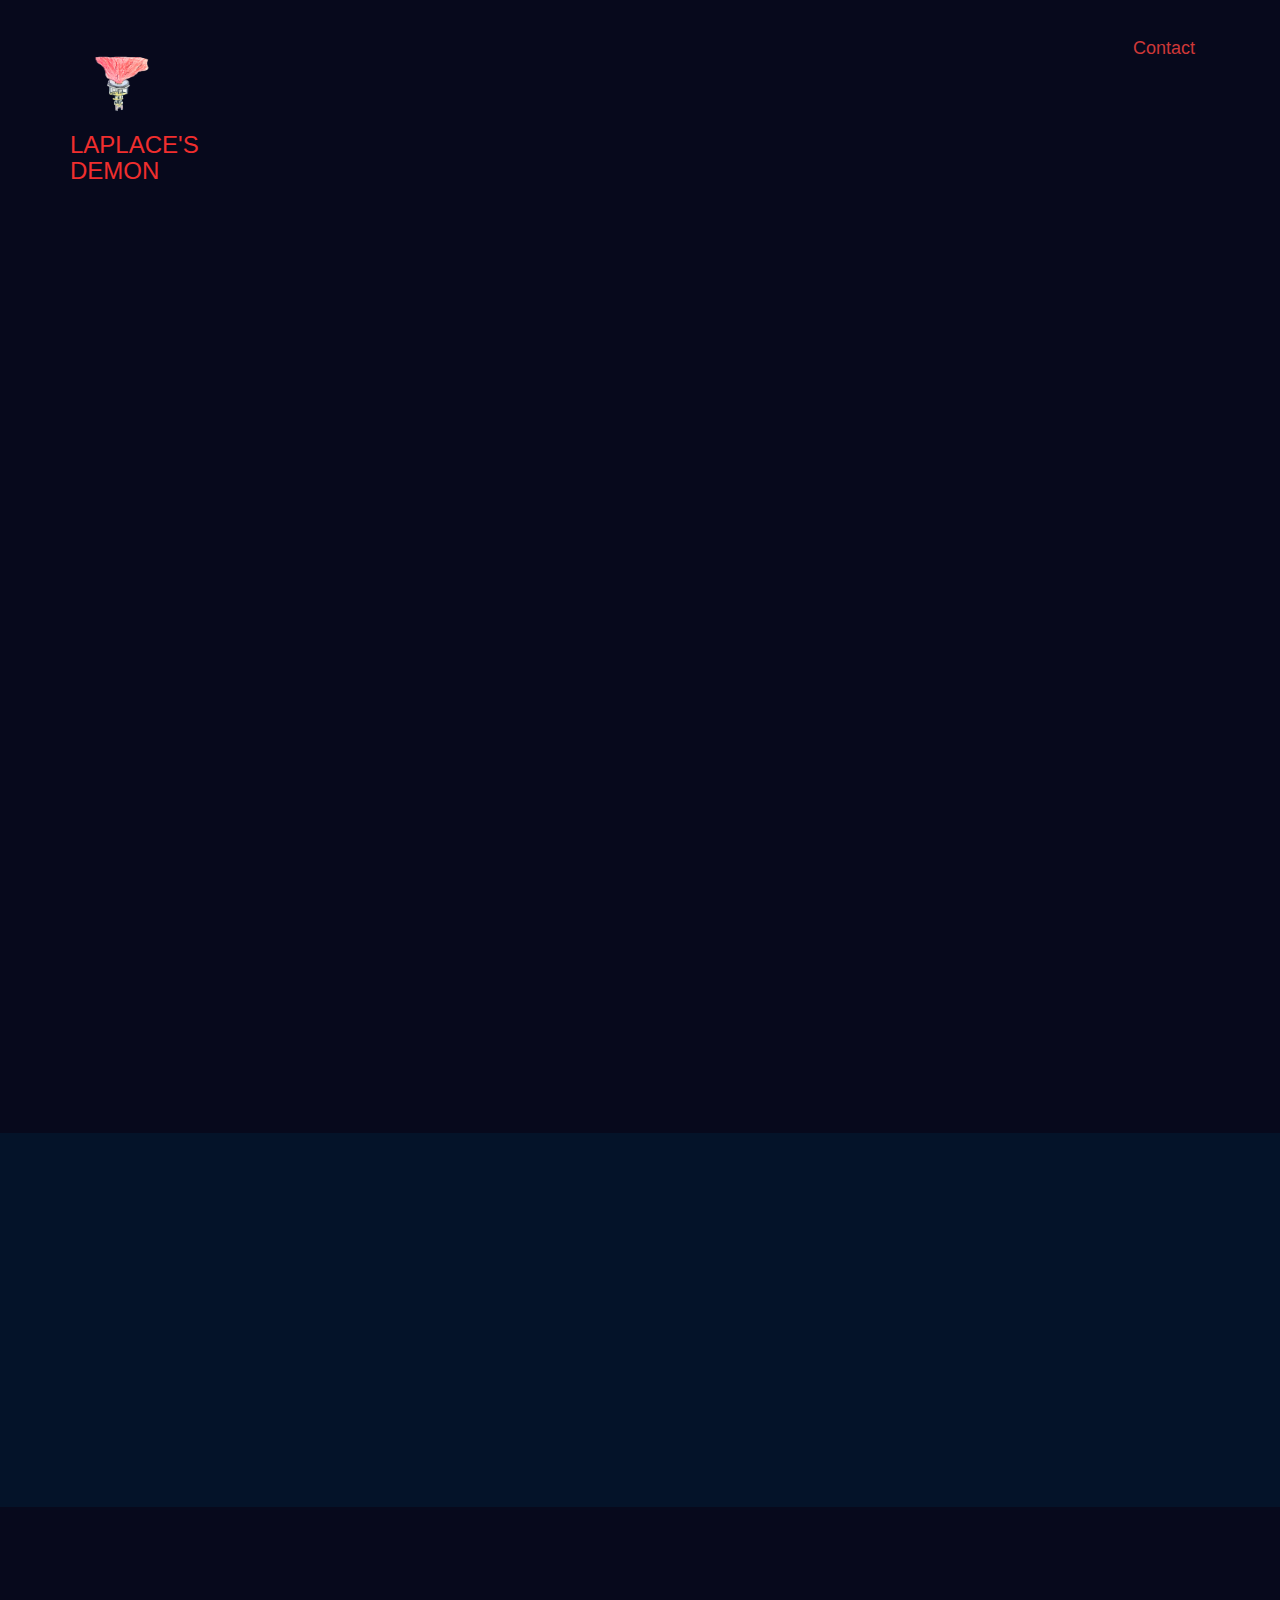
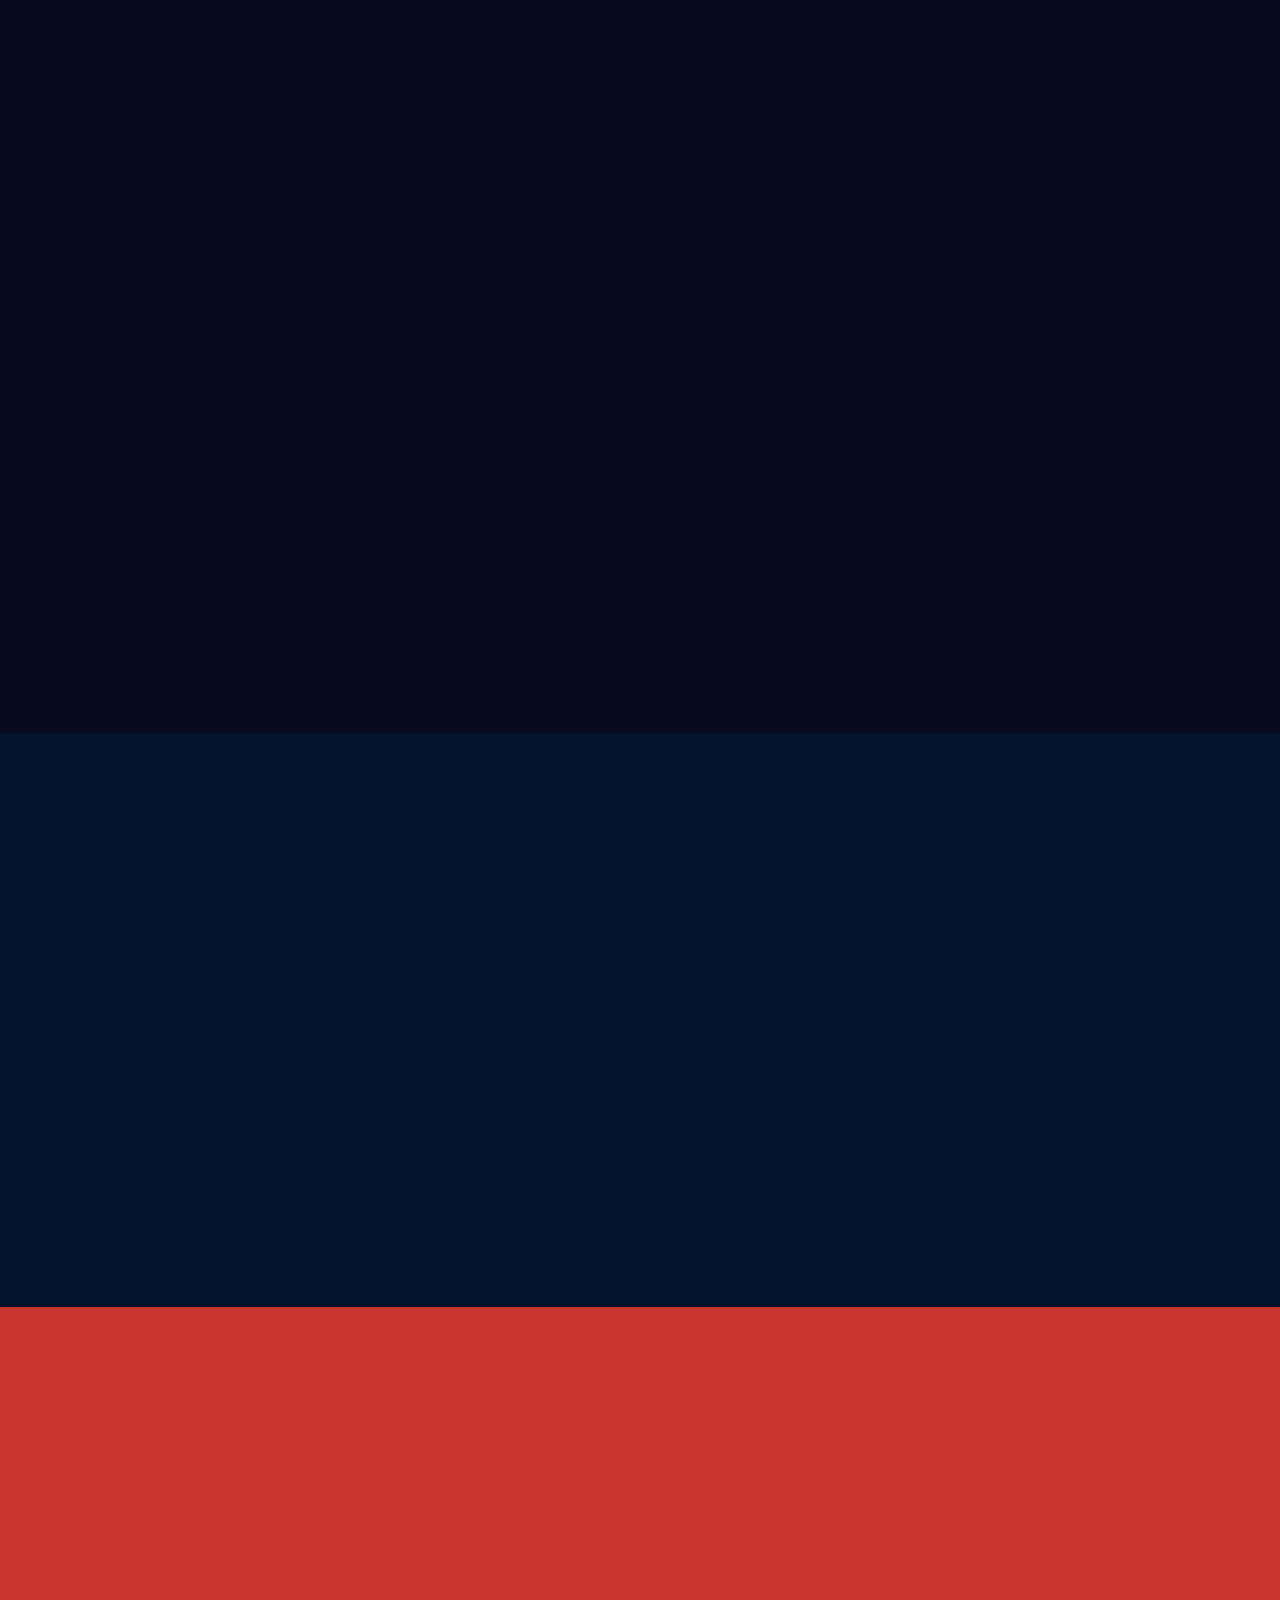
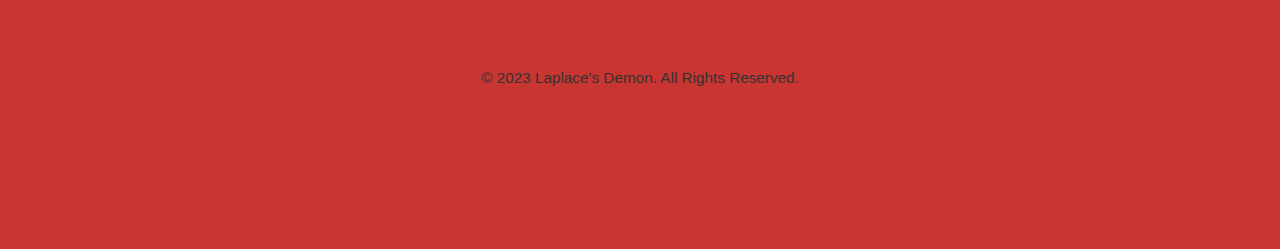
<file: index.html>
<!DOCTYPE HTML>
<html>
	<head>
	<meta charset="utf-8">
	<title>Laplace's demon</title>
	<meta name="viewport" content="width=device-width, initial-scale=1">


	
	<!-- Animate.css -->
	<link rel="stylesheet" href="css/animate.css">
	<!-- Icomoon Icon Fonts-->
	<link rel="stylesheet" href="css/icomoon.css">
	<!-- Bootstrap  -->
	<link rel="stylesheet" href="css/bootstrap.css">
	<!-- Flexslider  -->
	<link rel="stylesheet" href="css/flexslider.css">

	<!-- Theme style  -->
	<link rel="stylesheet" href="css/style.css">

	<!-- Modernizr JS -->
	<script src="js/modernizr-2.6.2.min.js"></script>

	</head>
	<body style="background: #07091c;">
		
	<div class="fh5co-loader"></div>
	
	<div id="page">
	<nav class="fh5co-nav" role="navigation">
		<div class="top-menu" style="background: #07091c;">
			<div class="container">
				<div class="row">
					<div class="col-xs-2">
						<div id="fh5co-logo">
							<ul>
								<li><img src="images/LOGO_copy.png" style="width:99px;height:99px;"></li>
								<li><h3 style="color: #f02e2e;">Laplace's Demon</h3></li>
							</ul>
						</div>
					</div>
					<div class="col-xs-10 text-right menu-1">
						<ul>
							<li><a href="contact.html" style="color: #cf3838;">Contact</a></li>
						</ul>
					</div>
				</div>
				
			</div>
		</div>
	</nav>

	<header id="fh5co-header" class="fh5co-cover js-fullheight" role="banner">
		<div class="overlay"></div>
		<div class="container">
			<div class="row">
				<div class="col-md-8 col-md-offset-2 text-center">
					<div class="display-t js-fullheight">
						<div class="display-tc js-fullheight animate-box" data-animate-effect="fadeIn">
							<h1 style="color: #cf3838;">Mathematical operating System</h1>
							<h2 style="color: white;">Conquering the existence of Quantum computers</h2>
						</div>
					</div>
				</div>
			</div>
		</div>
	</header>



	<div id="fh5co-slider">
		<div class="container">
			<div class="row">
				<div class="col-md-6 animate-box">
					<p style="color: white;display:inline;">We are a pure mathematics based startup, that creating a </p><p style="color: #FFDF00;display:inline;">Mathematical Operating System</p><p style="color: white;display:inline;"> for quantum computers, which by the processing this MOS on classical computers, and commanding the quantum computer.</p>
				</div>
			</div>
		</div>
	</div>
	<div id="fh5co-wireframe">
		<div class="container">
			<div class="row animate-box">
				<div class="col-md-8 col-md-offset-2 text-center fh5co-heading">
					<img src="images/manifold1.png" style="width:150px;height:130px;">
					<h2 style="color: #f02e2e;">Making calculations by function conversion as a surface</h2>
				</div>
			</div>
			<div class="row">
				<div class="col-md-7 animate-box">
					<p style="color: white;display:inline;">The main idea of this </p><p style="color: #FFDF00;display:inline;">Mathematical Operating System</p><p style="color: white;display:inline;"> is that instead of having a number of Qubits, and the algorithm is a series of a step by step actions which are by changing the spin of Qubits; We are viewing an algorithm as a R^2 manifold, which means a two diminutional surface in a three diminutional space, and this manifold is a transform map of one function to another. This means each line in this manifold is a set of Qubits. By this theory we have a geometric system, and we can design the algorithms by connecting and changing surfaces.</p>
				</div>
			</div>
		</div>
	</div>

	<div id="fh5co-slider">
		<div class="container">
			<div class="row">
				<div class="col-md-6 animate-box">
					<div class="heading">
						<h2>Using geometry analysis instead of arithmetic analysis</h2>
						<p>In this Operating System we are using methods and rules and intuition of geometry for destining and creating the algorithms, which make us able to create much complex algorithms by combining and changing deferent surfaces. Also using this analytical geometry we are able to make higher diminutional computation, and also reduce the complexity of a problem by soothing the surface.</p>
					</div>
				</div>
			</div>
		</div>
	</div>
	
	<div id="fh5co-started">
		<div class="overlay"></div>
		<div class="container">
			<div class="row animate-box">
				<div class="col-md-8 col-md-offset-2 text-center fh5co-heading">
					<h2>Conntact us!</h2>
					<p style="display:inline;">For farther infromation about </p><p style="color: #FFDF00;display:inline;">Mathematical Operating System</p><p style="color: white;display:inline;">, and the advinture of connect of our mathematical structers and softwares to </p>
					<p><a href="contact.html" class="btn btn-default btn-lg">Contact Us</a></p>
				</div>
			</div>
			<div class="row copyright">
				<div class="col-md-12 text-center">
					<p>
						<small class="block">&copy; 2023 Laplace's Demon. All Rights Reserved.</small> 
					</p>
				</div>
			</div>
		</div>
	</div>

	<div class="gototop js-top">
		<a href="#" class="js-gotop"><i class="icon-arrow-up22"></i></a>
	</div>
	
	<!-- jQuery -->
	<script src="js/jquery.min.js"></script>
	<!-- jQuery Easing -->
	<script src="js/jquery.easing.1.3.js"></script>
	<!-- Bootstrap -->
	<script src="js/bootstrap.min.js"></script>
	<!-- Waypoints -->
	<script src="js/jquery.waypoints.min.js"></script>
	<!-- Flexslider -->
	<script src="js/jquery.flexslider-min.js"></script>
	<!-- Main -->
	<script src="js/main.js"></script>

	</body>
</html>
</file>
<file: css/icomoon.css>
@font-face {
    font-family: 'icomoon';
    src:    url('fonts/icomoon.eot?1oniuf');
    src:    url('fonts/icomoon.eot?1oniuf#iefix') format('embedded-opentype'),
        url('fonts/icomoon.ttf?1oniuf') format('truetype'),
        url('fonts/icomoon.woff?1oniuf') format('woff'),
        url('fonts/icomoon.svg?1oniuf#icomoon') format('svg');
    font-weight: normal;
    font-style: normal;
}

[class^="icon-"], [class*=" icon-"] {
    /* use !important to prevent issues with browser extensions that change fonts */
    font-family: 'icomoon' !important;
    speak: none;
    font-style: normal;
    font-weight: normal;
    font-variant: normal;
    text-transform: none;
    line-height: 1;

    /* Better Font Rendering =========== */
    -webkit-font-smoothing: antialiased;
    -moz-osx-font-smoothing: grayscale;
}

.icon-mobile:before {
    content: "\e000";
}
.icon-laptop:before {
    content: "\e001";
}
.icon-desktop:before {
    content: "\e002";
}
.icon-tablet:before {
    content: "\e003";
}
.icon-phone:before {
    content: "\e004";
}
.icon-document:before {
    content: "\e005";
}
.icon-documents:before {
    content: "\e006";
}
.icon-search:before {
    content: "\e007";
}
.icon-clipboard:before {
    content: "\e008";
}
.icon-newspaper:before {
    content: "\e009";
}
.icon-notebook:before {
    content: "\e00a";
}
.icon-book-open:before {
    content: "\e00b";
}
.icon-browser:before {
    content: "\e00c";
}
.icon-calendar:before {
    content: "\e00d";
}
.icon-presentation:before {
    content: "\e00e";
}
.icon-picture:before {
    content: "\e00f";
}
.icon-pictures:before {
    content: "\e010";
}
.icon-video:before {
    content: "\e011";
}
.icon-camera:before {
    content: "\e012";
}
.icon-printer:before {
    content: "\e013";
}
.icon-toolbox:before {
    content: "\e014";
}
.icon-briefcase:before {
    content: "\e015";
}
.icon-wallet:before {
    content: "\e016";
}
.icon-gift:before {
    content: "\e017";
}
.icon-bargraph:before {
    content: "\e018";
}
.icon-grid:before {
    content: "\e019";
}
.icon-expand:before {
    content: "\e01a";
}
.icon-focus:before {
    content: "\e01b";
}
.icon-edit:before {
    content: "\e01c";
}
.icon-adjustments:before {
    content: "\e01d";
}
.icon-ribbon:before {
    content: "\e01e";
}
.icon-hourglass:before {
    content: "\e01f";
}
.icon-lock:before {
    content: "\e020";
}
.icon-megaphone:before {
    content: "\e021";
}
.icon-shield:before {
    content: "\e022";
}
.icon-trophy:before {
    content: "\e023";
}
.icon-flag:before {
    content: "\e024";
}
.icon-map:before {
    content: "\e025";
}
.icon-puzzle:before {
    content: "\e026";
}
.icon-basket:before {
    content: "\e027";
}
.icon-envelope:before {
    content: "\e028";
}
.icon-streetsign:before {
    content: "\e029";
}
.icon-telescope:before {
    content: "\e02a";
}
.icon-gears:before {
    content: "\e02b";
}
.icon-key:before {
    content: "\e02c";
}
.icon-paperclip:before {
    content: "\e02d";
}
.icon-attachment:before {
    content: "\e02e";
}
.icon-pricetags:before {
    content: "\e02f";
}
.icon-lightbulb:before {
    content: "\e030";
}
.icon-layers:before {
    content: "\e031";
}
.icon-pencil:before {
    content: "\e032";
}
.icon-tools:before {
    content: "\e033";
}
.icon-tools-2:before {
    content: "\e034";
}
.icon-scissors:before {
    content: "\e035";
}
.icon-paintbrush:before {
    content: "\e036";
}
.icon-magnifying-glass:before {
    content: "\e037";
}
.icon-circle-compass:before {
    content: "\e038";
}
.icon-linegraph:before {
    content: "\e039";
}
.icon-mic:before {
    content: "\e03a";
}
.icon-strategy:before {
    content: "\e03b";
}
.icon-beaker:before {
    content: "\e03c";
}
.icon-caution:before {
    content: "\e03d";
}
.icon-recycle:before {
    content: "\e03e";
}
.icon-anchor:before {
    content: "\e03f";
}
.icon-profile-male:before {
    content: "\e040";
}
.icon-profile-female:before {
    content: "\e041";
}
.icon-bike:before {
    content: "\e042";
}
.icon-wine:before {
    content: "\e043";
}
.icon-hotairballoon:before {
    content: "\e044";
}
.icon-globe:before {
    content: "\e045";
}
.icon-genius:before {
    content: "\e046";
}
.icon-map-pin:before {
    content: "\e047";
}
.icon-dial:before {
    content: "\e048";
}
.icon-chat:before {
    content: "\e049";
}
.icon-heart:before {
    content: "\e04a";
}
.icon-cloud:before {
    content: "\e04b";
}
.icon-upload:before {
    content: "\e04c";
}
.icon-download:before {
    content: "\e04d";
}
.icon-target:before {
    content: "\e04e";
}
.icon-hazardous:before {
    content: "\e04f";
}
.icon-piechart:before {
    content: "\e050";
}
.icon-speedometer:before {
    content: "\e051";
}
.icon-global:before {
    content: "\e052";
}
.icon-compass:before {
    content: "\e053";
}
.icon-lifesaver:before {
    content: "\e054";
}
.icon-clock:before {
    content: "\e055";
}
.icon-aperture:before {
    content: "\e056";
}
.icon-quote:before {
    content: "\e057";
}
.icon-scope:before {
    content: "\e058";
}
.icon-alarmclock:before {
    content: "\e059";
}
.icon-refresh:before {
    content: "\e05a";
}
.icon-happy:before {
    content: "\e05b";
}
.icon-sad:before {
    content: "\e05c";
}
.icon-facebook:before {
    content: "\e05d";
}
.icon-twitter:before {
    content: "\e05e";
}
.icon-googleplus:before {
    content: "\e05f";
}
.icon-rss:before {
    content: "\e060";
}
.icon-tumblr:before {
    content: "\e061";
}
.icon-linkedin:before {
    content: "\e062";
}
.icon-dribbble:before {
    content: "\e063";
}
.icon-box2:before {
    content: "\ea82";
}
.icon-write:before {
    content: "\ea83";
}
.icon-clock2:before {
    content: "\ea84";
}
.icon-reply2:before {
    content: "\ea85";
}
.icon-reply-all2:before {
    content: "\ea86";
}
.icon-forward2:before {
    content: "\ea87";
}
.icon-flag2:before {
    content: "\ea88";
}
.icon-search2:before {
    content: "\ea89";
}
.icon-trash2:before {
    content: "\ea8a";
}
.icon-envelope2:before {
    content: "\ea8b";
}
.icon-bubble:before {
    content: "\ea8c";
}
.icon-bubbles:before {
    content: "\ea8d";
}
.icon-user2:before {
    content: "\ea8e";
}
.icon-users2:before {
    content: "\ea8f";
}
.icon-cloud2:before {
    content: "\ea90";
}
.icon-download2:before {
    content: "\ea91";
}
.icon-upload2:before {
    content: "\ea92";
}
.icon-rain:before {
    content: "\ea93";
}
.icon-sun:before {
    content: "\ea94";
}
.icon-moon2:before {
    content: "\ea95";
}
.icon-bell2:before {
    content: "\ea96";
}
.icon-folder2:before {
    content: "\ea97";
}
.icon-pin2:before {
    content: "\ea98";
}
.icon-sound2:before {
    content: "\ea99";
}
.icon-microphone:before {
    content: "\ea9a";
}
.icon-camera2:before {
    content: "\ea9b";
}
.icon-image2:before {
    content: "\ea9c";
}
.icon-cog2:before {
    content: "\ea9d";
}
.icon-calendar2:before {
    content: "\ea9e";
}
.icon-book2:before {
    content: "\ea9f";
}
.icon-map-marker:before {
    content: "\eaa0";
}
.icon-store:before {
    content: "\eaa1";
}
.icon-support:before {
    content: "\eaa2";
}
.icon-tag2:before {
    content: "\eaa3";
}
.icon-heart2:before {
    content: "\eaa4";
}
.icon-video-camera:before {
    content: "\eaa5";
}
.icon-trophy2:before {
    content: "\eaa6";
}
.icon-cart:before {
    content: "\eaa7";
}
.icon-eye2:before {
    content: "\eaa8";
}
.icon-cancel:before {
    content: "\eaa9";
}
.icon-chart:before {
    content: "\eaaa";
}
.icon-target2:before {
    content: "\eaab";
}
.icon-printer2:before {
    content: "\eaac";
}
.icon-location2:before {
    content: "\eaad";
}
.icon-bookmark2:before {
    content: "\eaae";
}
.icon-monitor:before {
    content: "\eaaf";
}
.icon-cross2:before {
    content: "\eab0";
}
.icon-plus2:before {
    content: "\eab1";
}
.icon-left:before {
    content: "\eab2";
}
.icon-up:before {
    content: "\eab3";
}
.icon-browser2:before {
    content: "\eab4";
}
.icon-windows:before {
    content: "\eab5";
}
.icon-switch2:before {
    content: "\eab6";
}
.icon-dashboard:before {
    content: "\eab7";
}
.icon-play:before {
    content: "\eab8";
}
.icon-fast-forward:before {
    content: "\eab9";
}
.icon-next:before {
    content: "\eaba";
}
.icon-refresh2:before {
    content: "\eabb";
}
.icon-film:before {
    content: "\eabc";
}
.icon-home2:before {
    content: "\eabd";
}
.icon-add-to-list:before {
    content: "\e901";
}
.icon-classic-computer:before {
    content: "\e902";
}
.icon-controller-fast-backward:before {
    content: "\e903";
}
.icon-creative-commons-attribution:before {
    content: "\e904";
}
.icon-creative-commons-noderivs:before {
    content: "\e905";
}
.icon-creative-commons-noncommercial-eu:before {
    content: "\e906";
}
.icon-creative-commons-noncommercial-us:before {
    content: "\e907";
}
.icon-creative-commons-public-domain:before {
    content: "\e908";
}
.icon-creative-commons-remix:before {
    content: "\e909";
}
.icon-creative-commons-share:before {
    content: "\e90a";
}
.icon-creative-commons-sharealike:before {
    content: "\e90b";
}
.icon-creative-commons:before {
    content: "\e90c";
}
.icon-document-landscape:before {
    content: "\e90d";
}
.icon-remove-user:before {
    content: "\e90e";
}
.icon-warning:before {
    content: "\e90f";
}
.icon-arrow-bold-down:before {
    content: "\e910";
}
.icon-arrow-bold-left:before {
    content: "\e911";
}
.icon-arrow-bold-right:before {
    content: "\e912";
}
.icon-arrow-bold-up:before {
    content: "\e913";
}
.icon-arrow-down:before {
    content: "\e914";
}
.icon-arrow-left:before {
    content: "\e915";
}
.icon-arrow-long-down:before {
    content: "\e916";
}
.icon-arrow-long-left:before {
    content: "\e917";
}
.icon-arrow-long-right:before {
    content: "\e918";
}
.icon-arrow-long-up:before {
    content: "\e919";
}
.icon-arrow-right:before {
    content: "\e91a";
}
.icon-arrow-up:before {
    content: "\e91b";
}
.icon-arrow-with-circle-down:before {
    content: "\e91c";
}
.icon-arrow-with-circle-left:before {
    content: "\e91d";
}
.icon-arrow-with-circle-right:before {
    content: "\e91e";
}
.icon-arrow-with-circle-up:before {
    content: "\e91f";
}
.icon-bookmark:before {
    content: "\e920";
}
.icon-bookmarks:before {
    content: "\e921";
}
.icon-chevron-down:before {
    content: "\e922";
}
.icon-chevron-left:before {
    content: "\e923";
}
.icon-chevron-right:before {
    content: "\e924";
}
.icon-chevron-small-down:before {
    content: "\e925";
}
.icon-chevron-small-left:before {
    content: "\e926";
}
.icon-chevron-small-right:before {
    content: "\e927";
}
.icon-chevron-small-up:before {
    content: "\e928";
}
.icon-chevron-thin-down:before {
    content: "\e929";
}
.icon-chevron-thin-left:before {
    content: "\e92a";
}
.icon-chevron-thin-right:before {
    content: "\e92b";
}
.icon-chevron-thin-up:before {
    content: "\e92c";
}
.icon-chevron-up:before {
    content: "\e92d";
}
.icon-chevron-with-circle-down:before {
    content: "\e92e";
}
.icon-chevron-with-circle-left:before {
    content: "\e92f";
}
.icon-chevron-with-circle-right:before {
    content: "\e930";
}
.icon-chevron-with-circle-up:before {
    content: "\e931";
}
.icon-cloud3:before {
    content: "\e932";
}
.icon-controller-fast-forward:before {
    content: "\e933";
}
.icon-controller-jump-to-start:before {
    content: "\e934";
}
.icon-controller-next:before {
    content: "\e935";
}
.icon-controller-paus:before {
    content: "\e936";
}
.icon-controller-play:before {
    content: "\e937";
}
.icon-controller-record:before {
    content: "\e938";
}
.icon-controller-stop:before {
    content: "\e939";
}
.icon-controller-volume:before {
    content: "\e93a";
}
.icon-dot-single:before {
    content: "\e93b";
}
.icon-dots-three-horizontal:before {
    content: "\e93c";
}
.icon-dots-three-vertical:before {
    content: "\e93d";
}
.icon-dots-two-horizontal:before {
    content: "\e93e";
}
.icon-dots-two-vertical:before {
    content: "\e93f";
}
.icon-download3:before {
    content: "\e940";
}
.icon-emoji-flirt:before {
    content: "\e941";
}
.icon-flow-branch:before {
    content: "\e942";
}
.icon-flow-cascade:before {
    content: "\e943";
}
.icon-flow-line:before {
    content: "\e944";
}
.icon-flow-parallel:before {
    content: "\e945";
}
.icon-flow-tree:before {
    content: "\e946";
}
.icon-install:before {
    content: "\e947";
}
.icon-layers2:before {
    content: "\e948";
}
.icon-open-book:before {
    content: "\e949";
}
.icon-resize-100:before {
    content: "\e94a";
}
.icon-resize-full-screen:before {
    content: "\e94b";
}
.icon-save:before {
    content: "\e94c";
}
.icon-select-arrows:before {
    content: "\e94d";
}
.icon-sound-mute:before {
    content: "\e94e";
}
.icon-sound:before {
    content: "\e94f";
}
.icon-trash:before {
    content: "\e950";
}
.icon-triangle-down:before {
    content: "\e951";
}
.icon-triangle-left:before {
    content: "\e952";
}
.icon-triangle-right:before {
    content: "\e953";
}
.icon-triangle-up:before {
    content: "\e954";
}
.icon-uninstall:before {
    content: "\e955";
}
.icon-upload-to-cloud:before {
    content: "\e956";
}
.icon-upload3:before {
    content: "\e957";
}
.icon-add-user:before {
    content: "\e958";
}
.icon-address:before {
    content: "\e959";
}
.icon-adjust:before {
    content: "\e95a";
}
.icon-air:before {
    content: "\e95b";
}
.icon-aircraft-landing:before {
    content: "\e95c";
}
.icon-aircraft-take-off:before {
    content: "\e95d";
}
.icon-aircraft:before {
    content: "\e95e";
}
.icon-align-bottom:before {
    content: "\e95f";
}
.icon-align-horizontal-middle:before {
    content: "\e960";
}
.icon-align-left:before {
    content: "\e961";
}
.icon-align-right:before {
    content: "\e962";
}
.icon-align-top:before {
    content: "\e963";
}
.icon-align-vertical-middle:before {
    content: "\e964";
}
.icon-archive:before {
    content: "\e965";
}
.icon-area-graph:before {
    content: "\e966";
}
.icon-attachment2:before {
    content: "\e967";
}
.icon-awareness-ribbon:before {
    content: "\e968";
}
.icon-back-in-time:before {
    content: "\e969";
}
.icon-back:before {
    content: "\e96a";
}
.icon-bar-graph:before {
    content: "\e96b";
}
.icon-battery:before {
    content: "\e96c";
}
.icon-beamed-note:before {
    content: "\e96d";
}
.icon-bell:before {
    content: "\e96e";
}
.icon-blackboard:before {
    content: "\e96f";
}
.icon-block:before {
    content: "\e970";
}
.icon-book:before {
    content: "\e971";
}
.icon-bowl:before {
    content: "\e972";
}
.icon-box:before {
    content: "\e973";
}
.icon-briefcase2:before {
    content: "\e974";
}
.icon-browser3:before {
    content: "\e975";
}
.icon-brush:before {
    content: "\e976";
}
.icon-bucket:before {
    content: "\e977";
}
.icon-cake:before {
    content: "\e978";
}
.icon-calculator:before {
    content: "\e979";
}
.icon-calendar3:before {
    content: "\e97a";
}
.icon-camera3:before {
    content: "\e97b";
}
.icon-ccw:before {
    content: "\e97c";
}
.icon-chat2:before {
    content: "\e97d";
}
.icon-check:before {
    content: "\e97e";
}
.icon-circle-with-cross:before {
    content: "\e97f";
}
.icon-circle-with-minus:before {
    content: "\e980";
}
.icon-circle-with-plus:before {
    content: "\e981";
}
.icon-circle:before {
    content: "\e982";
}
.icon-circular-graph:before {
    content: "\e983";
}
.icon-clapperboard:before {
    content: "\e984";
}
.icon-clipboard2:before {
    content: "\e985";
}
.icon-clock3:before {
    content: "\e986";
}
.icon-code:before {
    content: "\e987";
}
.icon-cog:before {
    content: "\e988";
}
.icon-colours:before {
    content: "\e989";
}
.icon-compass2:before {
    content: "\e98a";
}
.icon-copy:before {
    content: "\e98b";
}
.icon-credit-card:before {
    content: "\e98c";
}
.icon-credit:before {
    content: "\e98d";
}
.icon-cross:before {
    content: "\e98e";
}
.icon-cup:before {
    content: "\e98f";
}
.icon-cw:before {
    content: "\e990";
}
.icon-cycle:before {
    content: "\e991";
}
.icon-database:before {
    content: "\e992";
}
.icon-dial-pad:before {
    content: "\e993";
}
.icon-direction:before {
    content: "\e994";
}
.icon-document2:before {
    content: "\e995";
}
.icon-documents2:before {
    content: "\e996";
}
.icon-drink:before {
    content: "\e997";
}
.icon-drive:before {
    content: "\e998";
}
.icon-drop:before {
    content: "\e999";
}
.icon-edit2:before {
    content: "\e99a";
}
.icon-email:before {
    content: "\e99b";
}
.icon-emoji-happy:before {
    content: "\e99c";
}
.icon-emoji-neutral:before {
    content: "\e99d";
}
.icon-emoji-sad:before {
    content: "\e99e";
}
.icon-erase:before {
    content: "\e99f";
}
.icon-eraser:before {
    content: "\e9a0";
}
.icon-export:before {
    content: "\e9a1";
}
.icon-eye:before {
    content: "\e9a2";
}
.icon-feather:before {
    content: "\e9a3";
}
.icon-flag3:before {
    content: "\e9a4";
}
.icon-flash:before {
    content: "\e9a5";
}
.icon-flashlight:before {
    content: "\e9a6";
}
.icon-flat-brush:before {
    content: "\e9a7";
}
.icon-folder-images:before {
    content: "\e9a8";
}
.icon-folder-music:before {
    content: "\e9a9";
}
.icon-folder-video:before {
    content: "\e9aa";
}
.icon-folder:before {
    content: "\e9ab";
}
.icon-forward:before {
    content: "\e9ac";
}
.icon-funnel:before {
    content: "\e9ad";
}
.icon-game-controller:before {
    content: "\e9ae";
}
.icon-gauge:before {
    content: "\e9af";
}
.icon-globe2:before {
    content: "\e9b0";
}
.icon-graduation-cap:before {
    content: "\e9b1";
}
.icon-grid2:before {
    content: "\e9b2";
}
.icon-hair-cross:before {
    content: "\e9b3";
}
.icon-hand:before {
    content: "\e9b4";
}
.icon-heart-outlined:before {
    content: "\e9b5";
}
.icon-heart3:before {
    content: "\e9b6";
}
.icon-help-with-circle:before {
    content: "\e9b7";
}
.icon-help:before {
    content: "\e9b8";
}
.icon-home:before {
    content: "\e9b9";
}
.icon-hour-glass:before {
    content: "\e9ba";
}
.icon-image-inverted:before {
    content: "\e9bb";
}
.icon-image:before {
    content: "\e9bc";
}
.icon-images:before {
    content: "\e9bd";
}
.icon-inbox:before {
    content: "\e9be";
}
.icon-infinity:before {
    content: "\e9bf";
}
.icon-info-with-circle:before {
    content: "\e9c0";
}
.icon-info:before {
    content: "\e9c1";
}
.icon-key2:before {
    content: "\e9c2";
}
.icon-keyboard:before {
    content: "\e9c3";
}
.icon-lab-flask:before {
    content: "\e9c4";
}
.icon-landline:before {
    content: "\e9c5";
}
.icon-language:before {
    content: "\e9c6";
}
.icon-laptop2:before {
    content: "\e9c7";
}
.icon-leaf:before {
    content: "\e9c8";
}
.icon-level-down:before {
    content: "\e9c9";
}
.icon-level-up:before {
    content: "\e9ca";
}
.icon-lifebuoy:before {
    content: "\e9cb";
}
.icon-light-bulb:before {
    content: "\e9cc";
}
.icon-light-down:before {
    content: "\e9cd";
}
.icon-light-up:before {
    content: "\e9ce";
}
.icon-line-graph:before {
    content: "\e9cf";
}
.icon-link:before {
    content: "\e9d0";
}
.icon-list:before {
    content: "\e9d1";
}
.icon-location-pin:before {
    content: "\e9d2";
}
.icon-location:before {
    content: "\e9d3";
}
.icon-lock-open:before {
    content: "\e9d4";
}
.icon-lock2:before {
    content: "\e9d5";
}
.icon-log-out:before {
    content: "\e9d6";
}
.icon-login:before {
    content: "\e9d7";
}
.icon-loop:before {
    content: "\e9d8";
}
.icon-magnet:before {
    content: "\e9d9";
}
.icon-magnifying-glass2:before {
    content: "\e9da";
}
.icon-mail:before {
    content: "\e9db";
}
.icon-man:before {
    content: "\e9dc";
}
.icon-map2:before {
    content: "\e9dd";
}
.icon-mask:before {
    content: "\e9de";
}
.icon-medal:before {
    content: "\e9df";
}
.icon-megaphone2:before {
    content: "\e9e0";
}
.icon-menu:before {
    content: "\e9e1";
}
.icon-message:before {
    content: "\e9e2";
}
.icon-mic2:before {
    content: "\e9e3";
}
.icon-minus:before {
    content: "\e9e4";
}
.icon-mobile2:before {
    content: "\e9e5";
}
.icon-modern-mic:before {
    content: "\e9e6";
}
.icon-moon:before {
    content: "\e9e7";
}
.icon-mouse:before {
    content: "\e9e8";
}
.icon-music:before {
    content: "\e9e9";
}
.icon-network:before {
    content: "\e9ea";
}
.icon-new-message:before {
    content: "\e9eb";
}
.icon-new:before {
    content: "\e9ec";
}
.icon-news:before {
    content: "\e9ed";
}
.icon-note:before {
    content: "\e9ee";
}
.icon-notification:before {
    content: "\e9ef";
}
.icon-old-mobile:before {
    content: "\e9f0";
}
.icon-old-phone:before {
    content: "\e9f1";
}
.icon-palette:before {
    content: "\e9f2";
}
.icon-paper-plane:before {
    content: "\e9f3";
}
.icon-pencil2:before {
    content: "\e9f4";
}
.icon-phone2:before {
    content: "\e9f5";
}
.icon-pie-chart:before {
    content: "\e9f6";
}
.icon-pin:before {
    content: "\e9f7";
}
.icon-plus:before {
    content: "\e9f8";
}
.icon-popup:before {
    content: "\e9f9";
}
.icon-power-plug:before {
    content: "\e9fa";
}
.icon-price-ribbon:before {
    content: "\e9fb";
}
.icon-price-tag:before {
    content: "\e9fc";
}
.icon-print:before {
    content: "\e9fd";
}
.icon-progress-empty:before {
    content: "\e9fe";
}
.icon-progress-full:before {
    content: "\e9ff";
}
.icon-progress-one:before {
    content: "\ea00";
}
.icon-progress-two:before {
    content: "\ea01";
}
.icon-publish:before {
    content: "\ea02";
}
.icon-quote2:before {
    content: "\ea03";
}
.icon-radio:before {
    content: "\ea04";
}
.icon-reply-all:before {
    content: "\ea05";
}
.icon-reply:before {
    content: "\ea06";
}
.icon-retweet:before {
    content: "\ea07";
}
.icon-rocket:before {
    content: "\ea08";
}
.icon-round-brush:before {
    content: "\ea09";
}
.icon-rss2:before {
    content: "\ea0a";
}
.icon-ruler:before {
    content: "\ea0b";
}
.icon-scissors2:before {
    content: "\ea0c";
}
.icon-share-alternitive:before {
    content: "\ea0d";
}
.icon-share:before {
    content: "\ea0e";
}
.icon-shareable:before {
    content: "\ea0f";
}
.icon-shield2:before {
    content: "\ea10";
}
.icon-shop:before {
    content: "\ea11";
}
.icon-shopping-bag:before {
    content: "\ea12";
}
.icon-shopping-basket:before {
    content: "\ea13";
}
.icon-shopping-cart:before {
    content: "\ea14";
}
.icon-shuffle:before {
    content: "\ea15";
}
.icon-signal:before {
    content: "\ea16";
}
.icon-sound-mix:before {
    content: "\ea17";
}
.icon-sports-club:before {
    content: "\ea18";
}
.icon-spreadsheet:before {
    content: "\ea19";
}
.icon-squared-cross:before {
    content: "\ea1a";
}
.icon-squared-minus:before {
    content: "\ea1b";
}
.icon-squared-plus:before {
    content: "\ea1c";
}
.icon-star-outlined:before {
    content: "\ea1d";
}
.icon-star:before {
    content: "\ea1e";
}
.icon-stopwatch:before {
    content: "\ea1f";
}
.icon-suitcase:before {
    content: "\ea20";
}
.icon-swap:before {
    content: "\ea21";
}
.icon-sweden:before {
    content: "\ea22";
}
.icon-switch:before {
    content: "\ea23";
}
.icon-tablet2:before {
    content: "\ea24";
}
.icon-tag:before {
    content: "\ea25";
}
.icon-text-document-inverted:before {
    content: "\ea26";
}
.icon-text-document:before {
    content: "\ea27";
}
.icon-text:before {
    content: "\ea28";
}
.icon-thermometer:before {
    content: "\ea29";
}
.icon-thumbs-down:before {
    content: "\ea2a";
}
.icon-thumbs-up:before {
    content: "\ea2b";
}
.icon-thunder-cloud:before {
    content: "\ea2c";
}
.icon-ticket:before {
    content: "\ea2d";
}
.icon-time-slot:before {
    content: "\ea2e";
}
.icon-tools2:before {
    content: "\ea2f";
}
.icon-traffic-cone:before {
    content: "\ea30";
}
.icon-tree:before {
    content: "\ea31";
}
.icon-trophy3:before {
    content: "\ea32";
}
.icon-tv:before {
    content: "\ea33";
}
.icon-typing:before {
    content: "\ea34";
}
.icon-unread:before {
    content: "\ea35";
}
.icon-untag:before {
    content: "\ea36";
}
.icon-user:before {
    content: "\ea37";
}
.icon-users:before {
    content: "\ea38";
}
.icon-v-card:before {
    content: "\ea39";
}
.icon-video2:before {
    content: "\ea3a";
}
.icon-vinyl:before {
    content: "\ea3b";
}
.icon-voicemail:before {
    content: "\ea3c";
}
.icon-wallet2:before {
    content: "\ea3d";
}
.icon-water:before {
    content: "\ea3e";
}
.icon-500px-with-circle:before {
    content: "\ea3f";
}
.icon-500px:before {
    content: "\ea40";
}
.icon-basecamp:before {
    content: "\ea41";
}
.icon-behance:before {
    content: "\ea42";
}
.icon-creative-cloud:before {
    content: "\ea43";
}
.icon-dropbox:before {
    content: "\ea44";
}
.icon-evernote:before {
    content: "\ea45";
}
.icon-flattr:before {
    content: "\ea46";
}
.icon-foursquare:before {
    content: "\ea47";
}
.icon-google-drive:before {
    content: "\ea48";
}
.icon-google-hangouts:before {
    content: "\ea49";
}
.icon-grooveshark:before {
    content: "\ea4a";
}
.icon-icloud:before {
    content: "\ea4b";
}
.icon-mixi:before {
    content: "\ea4c";
}
.icon-onedrive:before {
    content: "\ea4d";
}
.icon-paypal:before {
    content: "\ea4e";
}
.icon-picasa:before {
    content: "\ea4f";
}
.icon-qq:before {
    content: "\ea50";
}
.icon-rdio-with-circle:before {
    content: "\ea51";
}
.icon-renren:before {
    content: "\ea52";
}
.icon-scribd:before {
    content: "\ea53";
}
.icon-sina-weibo:before {
    content: "\ea54";
}
.icon-skype-with-circle:before {
    content: "\ea55";
}
.icon-skype:before {
    content: "\ea56";
}
.icon-slideshare:before {
    content: "\ea57";
}
.icon-smashing:before {
    content: "\ea58";
}
.icon-soundcloud:before {
    content: "\ea59";
}
.icon-spotify-with-circle:before {
    content: "\ea5a";
}
.icon-spotify:before {
    content: "\ea5b";
}
.icon-swarm:before {
    content: "\ea5c";
}
.icon-vine-with-circle:before {
    content: "\ea5d";
}
.icon-vine:before {
    content: "\ea5e";
}
.icon-vk-alternitive:before {
    content: "\ea5f";
}
.icon-vk-with-circle:before {
    content: "\ea60";
}
.icon-vk:before {
    content: "\ea61";
}
.icon-xing-with-circle:before {
    content: "\ea62";
}
.icon-xing:before {
    content: "\ea63";
}
.icon-yelp:before {
    content: "\ea64";
}
.icon-dribbble-with-circle:before {
    content: "\ea65";
}
.icon-dribbble2:before {
    content: "\ea66";
}
.icon-facebook-with-circle:before {
    content: "\ea67";
}
.icon-facebook2:before {
    content: "\ea68";
}
.icon-flickr-with-circle:before {
    content: "\ea69";
}
.icon-flickr:before {
    content: "\ea6a";
}
.icon-github-with-circle:before {
    content: "\ea6b";
}
.icon-github:before {
    content: "\ea6c";
}
.icon-google-with-circle:before {
    content: "\ea6d";
}
.icon-google:before {
    content: "\ea6e";
}
.icon-instagram-with-circle:before {
    content: "\ea6f";
}
.icon-instagram:before {
    content: "\ea70";
}
.icon-lastfm-with-circle:before {
    content: "\ea71";
}
.icon-lastfm:before {
    content: "\ea72";
}
.icon-linkedin-with-circle:before {
    content: "\ea73";
}
.icon-linkedin2:before {
    content: "\ea74";
}
.icon-pinterest-with-circle:before {
    content: "\ea75";
}
.icon-pinterest:before {
    content: "\ea76";
}
.icon-rdio:before {
    content: "\ea77";
}
.icon-stumbleupon-with-circle:before {
    content: "\ea78";
}
.icon-stumbleupon:before {
    content: "\ea79";
}
.icon-tumblr-with-circle:before {
    content: "\ea7a";
}
.icon-tumblr2:before {
    content: "\ea7b";
}
.icon-twitter-with-circle:before {
    content: "\ea7c";
}
.icon-twitter2:before {
    content: "\ea7d";
}
.icon-vimeo-with-circle:before {
    content: "\ea7e";
}
.icon-vimeo:before {
    content: "\ea7f";
}
.icon-youtube-with-circle:before {
    content: "\ea80";
}
.icon-youtube:before {
    content: "\ea81";
}
.icon-home3:before {
    content: "\eabe";
}
.icon-home22:before {
    content: "\eabf";
}
.icon-home32:before {
    content: "\eac0";
}
.icon-office:before {
    content: "\eac1";
}
.icon-newspaper2:before {
    content: "\eac2";
}
.icon-pencil3:before {
    content: "\eac3";
}
.icon-pencil22:before {
    content: "\eac4";
}
.icon-quill:before {
    content: "\eac5";
}
.icon-pen:before {
    content: "\eac6";
}
.icon-blog:before {
    content: "\eac7";
}
.icon-eyedropper:before {
    content: "\eac8";
}
.icon-droplet:before {
    content: "\eac9";
}
.icon-paint-format:before {
    content: "\eaca";
}
.icon-image3:before {
    content: "\eacb";
}
.icon-images2:before {
    content: "\eacc";
}
.icon-camera4:before {
    content: "\eacd";
}
.icon-headphones:before {
    content: "\eace";
}
.icon-music2:before {
    content: "\eacf";
}
.icon-play2:before {
    content: "\ead0";
}
.icon-film2:before {
    content: "\ead1";
}
.icon-video-camera2:before {
    content: "\ead2";
}
.icon-dice:before {
    content: "\ead3";
}
.icon-pacman:before {
    content: "\ead4";
}
.icon-spades:before {
    content: "\ead5";
}
.icon-clubs:before {
    content: "\ead6";
}
.icon-diamonds:before {
    content: "\ead7";
}
.icon-bullhorn:before {
    content: "\ead8";
}
.icon-connection:before {
    content: "\ead9";
}
.icon-podcast:before {
    content: "\eada";
}
.icon-feed:before {
    content: "\eadb";
}
.icon-mic3:before {
    content: "\eadc";
}
.icon-book3:before {
    content: "\eadd";
}
.icon-books:before {
    content: "\eade";
}
.icon-library:before {
    content: "\eadf";
}
.icon-file-text:before {
    content: "\eae0";
}
.icon-profile:before {
    content: "\eae1";
}
.icon-file-empty:before {
    content: "\eae2";
}
.icon-files-empty:before {
    content: "\eae3";
}
.icon-file-text2:before {
    content: "\eae4";
}
.icon-file-picture:before {
    content: "\eae5";
}
.icon-file-music:before {
    content: "\eae6";
}
.icon-file-play:before {
    content: "\eae7";
}
.icon-file-video:before {
    content: "\eae8";
}
.icon-file-zip:before {
    content: "\eae9";
}
.icon-copy2:before {
    content: "\eaea";
}
.icon-paste:before {
    content: "\eaeb";
}
.icon-stack:before {
    content: "\eaec";
}
.icon-folder3:before {
    content: "\eaed";
}
.icon-folder-open:before {
    content: "\eaee";
}
.icon-folder-plus:before {
    content: "\eaef";
}
.icon-folder-minus:before {
    content: "\eaf0";
}
.icon-folder-download:before {
    content: "\eaf1";
}
.icon-folder-upload:before {
    content: "\eaf2";
}
.icon-price-tag2:before {
    content: "\eaf3";
}
.icon-price-tags:before {
    content: "\eaf4";
}
.icon-barcode:before {
    content: "\eaf5";
}
.icon-qrcode:before {
    content: "\eaf6";
}
.icon-ticket2:before {
    content: "\eaf7";
}
.icon-cart2:before {
    content: "\eaf8";
}
.icon-coin-dollar:before {
    content: "\eaf9";
}
.icon-coin-euro:before {
    content: "\eafa";
}
.icon-coin-pound:before {
    content: "\eafb";
}
.icon-coin-yen:before {
    content: "\eafc";
}
.icon-credit-card2:before {
    content: "\eafd";
}
.icon-calculator2:before {
    content: "\eafe";
}
.icon-lifebuoy2:before {
    content: "\eaff";
}
.icon-phone3:before {
    content: "\eb00";
}
.icon-phone-hang-up:before {
    content: "\eb01";
}
.icon-address-book:before {
    content: "\eb02";
}
.icon-envelop:before {
    content: "\eb03";
}
.icon-pushpin:before {
    content: "\eb04";
}
.icon-location3:before {
    content: "\eb05";
}
.icon-location22:before {
    content: "\eb06";
}
.icon-compass3:before {
    content: "\eb07";
}
.icon-compass22:before {
    content: "\eb08";
}
.icon-map3:before {
    content: "\eb09";
}
.icon-map22:before {
    content: "\eb0a";
}
.icon-history:before {
    content: "\eb0b";
}
.icon-clock4:before {
    content: "\eb0c";
}
.icon-clock22:before {
    content: "\eb0d";
}
.icon-alarm:before {
    content: "\eb0e";
}
.icon-bell3:before {
    content: "\eb0f";
}
.icon-stopwatch2:before {
    content: "\eb10";
}
.icon-calendar4:before {
    content: "\eb11";
}
.icon-printer3:before {
    content: "\eb12";
}
.icon-keyboard2:before {
    content: "\eb13";
}
.icon-display:before {
    content: "\eb14";
}
.icon-laptop3:before {
    content: "\eb15";
}
.icon-mobile3:before {
    content: "\eb16";
}
.icon-mobile22:before {
    content: "\eb17";
}
.icon-tablet3:before {
    content: "\eb18";
}
.icon-tv2:before {
    content: "\eb19";
}
.icon-drawer:before {
    content: "\eb1a";
}
.icon-drawer2:before {
    content: "\eb1b";
}
.icon-box-add:before {
    content: "\eb1c";
}
.icon-box-remove:before {
    content: "\eb1d";
}
.icon-download4:before {
    content: "\eb1e";
}
.icon-upload4:before {
    content: "\eb1f";
}
.icon-floppy-disk:before {
    content: "\eb20";
}
.icon-drive2:before {
    content: "\eb21";
}
.icon-database2:before {
    content: "\eb22";
}
.icon-undo:before {
    content: "\eb23";
}
.icon-redo:before {
    content: "\eb24";
}
.icon-undo2:before {
    content: "\eb25";
}
.icon-redo2:before {
    content: "\eb26";
}
.icon-forward3:before {
    content: "\eb27";
}
.icon-reply3:before {
    content: "\eb28";
}
.icon-bubble2:before {
    content: "\eb29";
}
.icon-bubbles2:before {
    content: "\eb2a";
}
.icon-bubbles22:before {
    content: "\eb2b";
}
.icon-bubble22:before {
    content: "\eb2c";
}
.icon-bubbles3:before {
    content: "\eb2d";
}
.icon-bubbles4:before {
    content: "\eb2e";
}
.icon-user3:before {
    content: "\eb2f";
}
.icon-users3:before {
    content: "\eb30";
}
.icon-user-plus:before {
    content: "\eb31";
}
.icon-user-minus:before {
    content: "\eb32";
}
.icon-user-check:before {
    content: "\eb33";
}
.icon-user-tie:before {
    content: "\eb34";
}
.icon-quotes-left:before {
    content: "\eb35";
}
.icon-quotes-right:before {
    content: "\eb36";
}
.icon-hour-glass2:before {
    content: "\eb37";
}
.icon-spinner:before {
    content: "\eb38";
}
.icon-spinner2:before {
    content: "\eb39";
}
.icon-spinner3:before {
    content: "\eb3a";
}
.icon-spinner4:before {
    content: "\eb3b";
}
.icon-spinner5:before {
    content: "\eb3c";
}
.icon-spinner6:before {
    content: "\eb3d";
}
.icon-spinner7:before {
    content: "\eb3e";
}
.icon-spinner8:before {
    content: "\eb3f";
}
.icon-spinner9:before {
    content: "\eb40";
}
.icon-spinner10:before {
    content: "\eb41";
}
.icon-spinner11:before {
    content: "\eb42";
}
.icon-binoculars:before {
    content: "\eb43";
}
.icon-search3:before {
    content: "\eb44";
}
.icon-zoom-in:before {
    content: "\eb45";
}
.icon-zoom-out:before {
    content: "\eb46";
}
.icon-enlarge:before {
    content: "\eb47";
}
.icon-shrink:before {
    content: "\eb48";
}
.icon-enlarge2:before {
    content: "\eb49";
}
.icon-shrink2:before {
    content: "\eb4a";
}
.icon-key3:before {
    content: "\eb4b";
}
.icon-key22:before {
    content: "\eb4c";
}
.icon-lock3:before {
    content: "\eb4d";
}
.icon-unlocked:before {
    content: "\eb4e";
}
.icon-wrench:before {
    content: "\eb4f";
}
.icon-equalizer:before {
    content: "\eb50";
}
.icon-equalizer2:before {
    content: "\eb51";
}
.icon-cog3:before {
    content: "\eb52";
}
.icon-cogs:before {
    content: "\eb53";
}
.icon-hammer:before {
    content: "\eb54";
}
.icon-magic-wand:before {
    content: "\eb55";
}
.icon-aid-kit:before {
    content: "\eb56";
}
.icon-bug:before {
    content: "\eb57";
}
.icon-pie-chart2:before {
    content: "\eb58";
}
.icon-stats-dots:before {
    content: "\eb59";
}
.icon-stats-bars:before {
    content: "\eb5a";
}
.icon-stats-bars2:before {
    content: "\eb5b";
}
.icon-trophy4:before {
    content: "\eb5c";
}
.icon-gift2:before {
    content: "\eb5d";
}
.icon-glass:before {
    content: "\eb5e";
}
.icon-glass2:before {
    content: "\eb5f";
}
.icon-mug:before {
    content: "\eb60";
}
.icon-spoon-knife:before {
    content: "\eb61";
}
.icon-leaf2:before {
    content: "\eb62";
}
.icon-rocket2:before {
    content: "\eb63";
}
.icon-meter:before {
    content: "\eb64";
}
.icon-meter2:before {
    content: "\eb65";
}
.icon-hammer2:before {
    content: "\eb66";
}
.icon-fire:before {
    content: "\eb67";
}
.icon-lab:before {
    content: "\eb68";
}
.icon-magnet2:before {
    content: "\eb69";
}
.icon-bin:before {
    content: "\eb6a";
}
.icon-bin2:before {
    content: "\eb6b";
}
.icon-briefcase3:before {
    content: "\eb6c";
}
.icon-airplane:before {
    content: "\eb6d";
}
.icon-truck:before {
    content: "\eb6e";
}
.icon-road:before {
    content: "\eb6f";
}
.icon-accessibility:before {
    content: "\eb70";
}
.icon-target3:before {
    content: "\eb71";
}
.icon-shield3:before {
    content: "\eb72";
}
.icon-power:before {
    content: "\eb73";
}
.icon-switch3:before {
    content: "\eb74";
}
.icon-power-cord:before {
    content: "\eb75";
}
.icon-clipboard3:before {
    content: "\eb76";
}
.icon-list-numbered:before {
    content: "\eb77";
}
.icon-list2:before {
    content: "\eb78";
}
.icon-list22:before {
    content: "\eb79";
}
.icon-tree2:before {
    content: "\eb7a";
}
.icon-menu2:before {
    content: "\eb7b";
}
.icon-menu22:before {
    content: "\eb7c";
}
.icon-menu3:before {
    content: "\eb7d";
}
.icon-menu4:before {
    content: "\eb7e";
}
.icon-cloud4:before {
    content: "\eb7f";
}
.icon-cloud-download:before {
    content: "\eb80";
}
.icon-cloud-upload:before {
    content: "\eb81";
}
.icon-cloud-check:before {
    content: "\eb82";
}
.icon-download22:before {
    content: "\eb83";
}
.icon-upload22:before {
    content: "\eb84";
}
.icon-download32:before {
    content: "\eb85";
}
.icon-upload32:before {
    content: "\eb86";
}
.icon-sphere:before {
    content: "\eb87";
}
.icon-earth:before {
    content: "\eb88";
}
.icon-link2:before {
    content: "\eb89";
}
.icon-flag4:before {
    content: "\eb8a";
}
.icon-attachment3:before {
    content: "\eb8b";
}
.icon-eye3:before {
    content: "\eb8c";
}
.icon-eye-plus:before {
    content: "\eb8d";
}
.icon-eye-minus:before {
    content: "\eb8e";
}
.icon-eye-blocked:before {
    content: "\eb8f";
}
.icon-bookmark3:before {
    content: "\eb90";
}
.icon-bookmarks2:before {
    content: "\eb91";
}
.icon-sun2:before {
    content: "\eb92";
}
.icon-contrast:before {
    content: "\eb93";
}
.icon-brightness-contrast:before {
    content: "\eb94";
}
.icon-star-empty:before {
    content: "\eb95";
}
.icon-star-half:before {
    content: "\eb96";
}
.icon-star-full:before {
    content: "\eb97";
}
.icon-heart4:before {
    content: "\eb98";
}
.icon-heart-broken:before {
    content: "\eb99";
}
.icon-man2:before {
    content: "\eb9a";
}
.icon-woman:before {
    content: "\eb9b";
}
.icon-man-woman:before {
    content: "\eb9c";
}
.icon-happy2:before {
    content: "\eb9d";
}
.icon-happy22:before {
    content: "\eb9e";
}
.icon-smile:before {
    content: "\eb9f";
}
.icon-smile2:before {
    content: "\eba0";
}
.icon-tongue:before {
    content: "\eba1";
}
.icon-tongue2:before {
    content: "\eba2";
}
.icon-sad2:before {
    content: "\eba3";
}
.icon-sad22:before {
    content: "\eba4";
}
.icon-wink:before {
    content: "\eba5";
}
.icon-wink2:before {
    content: "\eba6";
}
.icon-grin:before {
    content: "\eba7";
}
.icon-grin2:before {
    content: "\eba8";
}
.icon-cool:before {
    content: "\eba9";
}
.icon-cool2:before {
    content: "\ebaa";
}
.icon-angry:before {
    content: "\ebab";
}
.icon-angry2:before {
    content: "\ebac";
}
.icon-evil:before {
    content: "\ebad";
}
.icon-evil2:before {
    content: "\ebae";
}
.icon-shocked:before {
    content: "\ebaf";
}
.icon-shocked2:before {
    content: "\ebb0";
}
.icon-baffled:before {
    content: "\ebb1";
}
.icon-baffled2:before {
    content: "\ebb2";
}
.icon-confused:before {
    content: "\ebb3";
}
.icon-confused2:before {
    content: "\ebb4";
}
.icon-neutral:before {
    content: "\ebb5";
}
.icon-neutral2:before {
    content: "\ebb6";
}
.icon-hipster:before {
    content: "\ebb7";
}
.icon-hipster2:before {
    content: "\ebb8";
}
.icon-wondering:before {
    content: "\ebb9";
}
.icon-wondering2:before {
    content: "\ebba";
}
.icon-sleepy:before {
    content: "\ebbb";
}
.icon-sleepy2:before {
    content: "\ebbc";
}
.icon-frustrated:before {
    content: "\ebbd";
}
.icon-frustrated2:before {
    content: "\ebbe";
}
.icon-crying:before {
    content: "\ebbf";
}
.icon-crying2:before {
    content: "\ebc0";
}
.icon-point-up:before {
    content: "\ebc1";
}
.icon-point-right:before {
    content: "\ebc2";
}
.icon-point-down:before {
    content: "\ebc3";
}
.icon-point-left:before {
    content: "\ebc4";
}
.icon-warning2:before {
    content: "\ebc5";
}
.icon-notification2:before {
    content: "\ebc6";
}
.icon-question:before {
    content: "\ebc7";
}
.icon-plus3:before {
    content: "\ebc8";
}
.icon-minus2:before {
    content: "\ebc9";
}
.icon-info2:before {
    content: "\ebca";
}
.icon-cancel-circle:before {
    content: "\ebcb";
}
.icon-blocked:before {
    content: "\ebcc";
}
.icon-cross3:before {
    content: "\ebcd";
}
.icon-checkmark:before {
    content: "\ebce";
}
.icon-checkmark2:before {
    content: "\ebcf";
}
.icon-spell-check:before {
    content: "\ebd0";
}
.icon-enter:before {
    content: "\ebd1";
}
.icon-exit:before {
    content: "\ebd2";
}
.icon-play22:before {
    content: "\ebd3";
}
.icon-pause:before {
    content: "\ebd4";
}
.icon-stop:before {
    content: "\ebd5";
}
.icon-previous:before {
    content: "\ebd6";
}
.icon-next2:before {
    content: "\ebd7";
}
.icon-backward:before {
    content: "\ebd8";
}
.icon-forward22:before {
    content: "\ebd9";
}
.icon-play3:before {
    content: "\ebda";
}
.icon-pause2:before {
    content: "\ebdb";
}
.icon-stop2:before {
    content: "\ebdc";
}
.icon-backward2:before {
    content: "\ebdd";
}
.icon-forward32:before {
    content: "\ebde";
}
.icon-first:before {
    content: "\ebdf";
}
.icon-last:before {
    content: "\ebe0";
}
.icon-previous2:before {
    content: "\ebe1";
}
.icon-next22:before {
    content: "\ebe2";
}
.icon-eject:before {
    content: "\ebe3";
}
.icon-volume-high:before {
    content: "\ebe4";
}
.icon-volume-medium:before {
    content: "\ebe5";
}
.icon-volume-low:before {
    content: "\ebe6";
}
.icon-volume-mute:before {
    content: "\ebe7";
}
.icon-volume-mute2:before {
    content: "\ebe8";
}
.icon-volume-increase:before {
    content: "\ebe9";
}
.icon-volume-decrease:before {
    content: "\ebea";
}
.icon-loop2:before {
    content: "\ebeb";
}
.icon-loop22:before {
    content: "\ebec";
}
.icon-infinite:before {
    content: "\ebed";
}
.icon-shuffle2:before {
    content: "\ebee";
}
.icon-arrow-up-left:before {
    content: "\ebef";
}
.icon-arrow-up2:before {
    content: "\ebf0";
}
.icon-arrow-up-right:before {
    content: "\ebf1";
}
.icon-arrow-right2:before {
    content: "\ebf2";
}
.icon-arrow-down-right:before {
    content: "\ebf3";
}
.icon-arrow-down2:before {
    content: "\ebf4";
}
.icon-arrow-down-left:before {
    content: "\ebf5";
}
.icon-arrow-left2:before {
    content: "\ebf6";
}
.icon-arrow-up-left2:before {
    content: "\ebf7";
}
.icon-arrow-up22:before {
    content: "\ebf8";
}
.icon-arrow-up-right2:before {
    content: "\ebf9";
}
.icon-arrow-right22:before {
    content: "\ebfa";
}
.icon-arrow-down-right2:before {
    content: "\ebfb";
}
.icon-arrow-down22:before {
    content: "\ebfc";
}
.icon-arrow-down-left2:before {
    content: "\ebfd";
}
.icon-arrow-left22:before {
    content: "\ebfe";
}
.icon-circle-up:before {
    content: "\e900";
}
.icon-circle-right:before {
    content: "\ebff";
}
.icon-circle-down:before {
    content: "\ec00";
}
.icon-circle-left:before {
    content: "\ec01";
}
.icon-tab:before {
    content: "\ec02";
}
.icon-move-up:before {
    content: "\ec03";
}
.icon-move-down:before {
    content: "\ec04";
}
.icon-sort-alpha-asc:before {
    content: "\ec05";
}
.icon-sort-alpha-desc:before {
    content: "\ec06";
}
.icon-sort-numeric-asc:before {
    content: "\ec07";
}
.icon-sort-numberic-desc:before {
    content: "\ec08";
}
.icon-sort-amount-asc:before {
    content: "\ec09";
}
.icon-sort-amount-desc:before {
    content: "\ec0a";
}
.icon-command:before {
    content: "\ec0b";
}
.icon-shift:before {
    content: "\ec0c";
}
.icon-ctrl:before {
    content: "\ec0d";
}
.icon-opt:before {
    content: "\ec0e";
}
.icon-checkbox-checked:before {
    content: "\ec0f";
}
.icon-checkbox-unchecked:before {
    content: "\ec10";
}
.icon-radio-checked:before {
    content: "\ec11";
}
.icon-radio-checked2:before {
    content: "\ec12";
}
.icon-radio-unchecked:before {
    content: "\ec13";
}
.icon-crop:before {
    content: "\ec14";
}
.icon-make-group:before {
    content: "\ec15";
}
.icon-ungroup:before {
    content: "\ec16";
}
.icon-scissors3:before {
    content: "\ec17";
}
.icon-filter:before {
    content: "\ec18";
}
.icon-font:before {
    content: "\ec19";
}
.icon-ligature:before {
    content: "\ec1a";
}
.icon-ligature2:before {
    content: "\ec1b";
}
.icon-text-height:before {
    content: "\ec1c";
}
.icon-text-width:before {
    content: "\ec1d";
}
.icon-font-size:before {
    content: "\ec1e";
}
.icon-bold:before {
    content: "\ec1f";
}
.icon-underline:before {
    content: "\ec20";
}
.icon-italic:before {
    content: "\ec21";
}
.icon-strikethrough:before {
    content: "\ec22";
}
.icon-omega:before {
    content: "\ec23";
}
.icon-sigma:before {
    content: "\ec24";
}
.icon-page-break:before {
    content: "\ec25";
}
.icon-superscript:before {
    content: "\ec26";
}
.icon-subscript:before {
    content: "\ec27";
}
.icon-superscript2:before {
    content: "\ec28";
}
.icon-subscript2:before {
    content: "\ec29";
}
.icon-text-color:before {
    content: "\ec2a";
}
.icon-pagebreak:before {
    content: "\ec2b";
}
.icon-clear-formatting:before {
    content: "\ec2c";
}
.icon-table:before {
    content: "\ec2d";
}
.icon-table2:before {
    content: "\ec2e";
}
.icon-insert-template:before {
    content: "\ec2f";
}
.icon-pilcrow:before {
    content: "\ec30";
}
.icon-ltr:before {
    content: "\ec31";
}
.icon-rtl:before {
    content: "\ec32";
}
.icon-section:before {
    content: "\ec33";
}
.icon-paragraph-left:before {
    content: "\ec34";
}
.icon-paragraph-center:before {
    content: "\ec35";
}
.icon-paragraph-right:before {
    content: "\ec36";
}
.icon-paragraph-justify:before {
    content: "\ec37";
}
.icon-indent-increase:before {
    content: "\ec38";
}
.icon-indent-decrease:before {
    content: "\ec39";
}
.icon-share2:before {
    content: "\ec3a";
}
.icon-new-tab:before {
    content: "\ec3b";
}
.icon-embed:before {
    content: "\ec3c";
}
.icon-embed2:before {
    content: "\ec3d";
}
.icon-terminal:before {
    content: "\ec3e";
}
.icon-share22:before {
    content: "\ec3f";
}
.icon-mail2:before {
    content: "\ec40";
}
.icon-mail22:before {
    content: "\ec41";
}
.icon-mail3:before {
    content: "\ec42";
}
.icon-mail4:before {
    content: "\ec43";
}
.icon-amazon:before {
    content: "\ec44";
}
.icon-google2:before {
    content: "\ec45";
}
.icon-google22:before {
    content: "\ec46";
}
.icon-google3:before {
    content: "\ec47";
}
.icon-google-plus:before {
    content: "\ec48";
}
.icon-google-plus2:before {
    content: "\ec49";
}
.icon-google-plus3:before {
    content: "\ec4a";
}
.icon-hangouts:before {
    content: "\ec4b";
}
.icon-google-drive2:before {
    content: "\ec4c";
}
.icon-facebook3:before {
    content: "\ec4d";
}
.icon-facebook22:before {
    content: "\ec4e";
}
.icon-instagram2:before {
    content: "\ec4f";
}
.icon-whatsapp:before {
    content: "\ec50";
}
.icon-spotify2:before {
    content: "\ec51";
}
.icon-telegram:before {
    content: "\ec52";
}
.icon-twitter3:before {
    content: "\ec53";
}
.icon-vine2:before {
    content: "\ec54";
}
.icon-vk2:before {
    content: "\ec55";
}
.icon-renren2:before {
    content: "\ec56";
}
.icon-sina-weibo2:before {
    content: "\ec57";
}
.icon-rss3:before {
    content: "\ec58";
}
.icon-rss22:before {
    content: "\ec59";
}
.icon-youtube2:before {
    content: "\ec5a";
}
.icon-youtube22:before {
    content: "\ec5b";
}
.icon-twitch:before {
    content: "\ec5c";
}
.icon-vimeo2:before {
    content: "\ec5d";
}
.icon-vimeo22:before {
    content: "\ec5e";
}
.icon-lanyrd:before {
    content: "\ec5f";
}
.icon-flickr2:before {
    content: "\ec60";
}
.icon-flickr22:before {
    content: "\ec61";
}
.icon-flickr3:before {
    content: "\ec62";
}
.icon-flickr4:before {
    content: "\ec63";
}
.icon-dribbble3:before {
    content: "\ec64";
}
.icon-behance2:before {
    content: "\ec65";
}
.icon-behance22:before {
    content: "\ec66";
}
.icon-deviantart:before {
    content: "\ec67";
}
.icon-500px2:before {
    content: "\ec68";
}
.icon-steam:before {
    content: "\ec69";
}
.icon-steam2:before {
    content: "\ec6a";
}
.icon-dropbox2:before {
    content: "\ec6b";
}
.icon-onedrive2:before {
    content: "\ec6c";
}
.icon-github2:before {
    content: "\ec6d";
}
.icon-npm:before {
    content: "\ec6e";
}
.icon-basecamp2:before {
    content: "\ec6f";
}
.icon-trello:before {
    content: "\ec70";
}
.icon-wordpress:before {
    content: "\ec71";
}
.icon-joomla:before {
    content: "\ec72";
}
.icon-ello:before {
    content: "\ec73";
}
.icon-blogger:before {
    content: "\ec74";
}
.icon-blogger2:before {
    content: "\ec75";
}
.icon-tumblr3:before {
    content: "\ec76";
}
.icon-tumblr22:before {
    content: "\ec77";
}
.icon-yahoo:before {
    content: "\ec78";
}
.icon-yahoo2:before {
    content: "\ec79";
}
.icon-tux:before {
    content: "\ec7a";
}
.icon-appleinc:before {
    content: "\ec7b";
}
.icon-finder:before {
    content: "\ec7c";
}
.icon-android:before {
    content: "\ec7d";
}
.icon-windows2:before {
    content: "\ec7e";
}
.icon-windows8:before {
    content: "\ec7f";
}
.icon-soundcloud2:before {
    content: "\ec80";
}
.icon-soundcloud22:before {
    content: "\ec81";
}
.icon-skype2:before {
    content: "\ec82";
}
.icon-reddit:before {
    content: "\ec83";
}
.icon-hackernews:before {
    content: "\ec84";
}
.icon-wikipedia:before {
    content: "\ec85";
}
.icon-linkedin3:before {
    content: "\ec86";
}
.icon-linkedin22:before {
    content: "\ec87";
}
.icon-lastfm2:before {
    content: "\ec88";
}
.icon-lastfm22:before {
    content: "\ec89";
}
.icon-delicious:before {
    content: "\ec8a";
}
.icon-stumbleupon2:before {
    content: "\ec8b";
}
.icon-stumbleupon22:before {
    content: "\ec8c";
}
.icon-stackoverflow:before {
    content: "\ec8d";
}
.icon-pinterest2:before {
    content: "\ec8e";
}
.icon-pinterest22:before {
    content: "\ec8f";
}
.icon-xing2:before {
    content: "\ec90";
}
.icon-xing22:before {
    content: "\ec91";
}
.icon-flattr2:before {
    content: "\ec92";
}
.icon-foursquare2:before {
    content: "\ec93";
}
.icon-yelp2:before {
    content: "\ec94";
}
.icon-paypal2:before {
    content: "\ec95";
}
.icon-chrome:before {
    content: "\ec96";
}
.icon-firefox:before {
    content: "\ec97";
}
.icon-IE:before {
    content: "\ec98";
}
.icon-edge:before {
    content: "\ec99";
}
.icon-safari:before {
    content: "\ec9a";
}
.icon-opera:before {
    content: "\ec9b";
}
.icon-file-pdf:before {
    content: "\ec9c";
}
.icon-file-openoffice:before {
    content: "\ec9d";
}
.icon-file-word:before {
    content: "\ec9e";
}
.icon-file-excel:before {
    content: "\ec9f";
}
.icon-libreoffice:before {
    content: "\eca0";
}
.icon-html-five:before {
    content: "\eca1";
}
.icon-html-five2:before {
    content: "\eca2";
}
.icon-css3:before {
    content: "\eca3";
}
.icon-git:before {
    content: "\eca4";
}
.icon-codepen:before {
    content: "\eca5";
}
.icon-svg:before {
    content: "\eca6";
}
.icon-IcoMoon:before {
    content: "\eca7";
}
</file>
<file: css/style.css>
@font-face {
  font-family: 'icomoon';
  src: url("../fonts/icomoon/icomoon.eot?srf3rx");
  src: url("../fonts/icomoon/icomoon.eot?srf3rx#iefix") format("embedded-opentype"), url("../fonts/icomoon/icomoon.ttf?srf3rx") format("truetype"), url("../fonts/icomoon/icomoon.woff?srf3rx") format("woff"), url("../fonts/icomoon/icomoon.svg?srf3rx#icomoon") format("svg");
  font-weight: normal;
  font-style: normal;
}
/* =======================================================
*
* 	Template Style 
*
* ======================================================= */
body {
  font-family: "Inconsolata", Arial, sans-serif;
  font-weight: 400;
  font-size: 18px;
  line-height: 1.7;
  color: #333333;
  background: #fff;
}

#page {
  position: relative;
  overflow-x: hidden;
  width: 100%;
  height: 100%;
  -webkit-transition: 0.5s;
  -o-transition: 0.5s;
  transition: 0.5s;
}
.offcanvas #page {
  overflow: hidden;
  position: absolute;
}
.offcanvas #page:after {
  -webkit-transition: 2s;
  -o-transition: 2s;
  transition: 2s;
  position: absolute;
  top: 0;
  right: 0;
  bottom: 0;
  left: 0;
  z-index: 101;
  background: rgba(0, 0, 0, 0.7);
  content: "";
}

a {
  color: #c93530;
  -webkit-transition: 0.5s;
  -o-transition: 0.5s;
  transition: 0.5s;
}
a:hover, a:active, a:focus {
  color: #c93530;
  outline: none;
  text-decoration: none;
}

p {
  margin-bottom: 30px;
}

h1, h2, h3, h4, h5, h6, figure {
  color: #000;
  font-family: "Inconsolata", Arial, sans-serif;
  font-weight: 400;
  margin: 0 0 20px 0;
}

::-webkit-selection {
  color: #fff;
  background: #c93530;
}

::-moz-selection {
  color: #fff;
  background: #c93530;
}

::selection {
  color: #fff;
  background: #c93530;
}

.fh5co-nav {
  background: #fff;
}
.fh5co-nav .top-menu {
  padding: 28px 0;
}
.fh5co-nav #fh5co-logo {
  font-size: 32px;
  margin: 0;
  padding: 0;
  text-transform: uppercase;
  font-weight: 700;
  font-family: "Inconsolata", Arial, sans-serif;
}
.fh5co-nav #fh5co-logo a span {
  color: #c93530;
}
.fh5co-nav a {
  padding: 5px 10px;
  color: #000;
}
@media screen and (max-width: 768px) {
  .fh5co-nav .menu-1 {
    display: none;
  }
}
.fh5co-nav ul {
  padding: 0;
  margin: 5px 0 0 0;
}
.fh5co-nav ul li {
  padding: 0;
  margin: 0;
  list-style: none;
  display: inline;
}
.fh5co-nav ul li a {
  font-size: 18px;
  padding: 30px 15px;
  color: rgba(0, 0, 0, 0.7);
  -webkit-transition: 0.5s;
  -o-transition: 0.5s;
  transition: 0.5s;
}
.fh5co-nav ul li a:hover, .fh5co-nav ul li a:focus, .fh5co-nav ul li a:active {
  color: black;
}
.fh5co-nav ul li.has-dropdown {
  position: relative;
}
.fh5co-nav ul li.has-dropdown .dropdown {
  width: 140px;
  -webkit-box-shadow: 0px 14px 33px -9px rgba(0, 0, 0, 0.75);
  -moz-box-shadow: 0px 14px 33px -9px rgba(0, 0, 0, 0.75);
  box-shadow: 0px 14px 33px -9px rgba(0, 0, 0, 0.75);
  z-index: 1002;
  visibility: hidden;
  opacity: 0;
  position: absolute;
  top: 40px;
  left: 0;
  text-align: left;
  background: #000;
  padding: 20px;
  -webkit-border-radius: 4px;
  -moz-border-radius: 4px;
  -ms-border-radius: 4px;
  border-radius: 4px;
  -webkit-transition: 0s;
  -o-transition: 0s;
  transition: 0s;
}
.fh5co-nav ul li.has-dropdown .dropdown:before {
  bottom: 100%;
  left: 40px;
  border: solid transparent;
  content: " ";
  height: 0;
  width: 0;
  position: absolute;
  pointer-events: none;
  border-bottom-color: #000;
  border-width: 8px;
  margin-left: -8px;
}
.fh5co-nav ul li.has-dropdown .dropdown li {
  display: block;
  margin-bottom: 7px;
}
.fh5co-nav ul li.has-dropdown .dropdown li:last-child {
  margin-bottom: 0;
}
.fh5co-nav ul li.has-dropdown .dropdown li a {
  padding: 2px 0;
  display: block;
  color: #999999;
  line-height: 1.2;
  text-transform: none;
  font-size: 13px;
  letter-spacing: 0;
}
.fh5co-nav ul li.has-dropdown .dropdown li a:hover {
  color: #fff;
}
.fh5co-nav ul li.has-dropdown:hover a, .fh5co-nav ul li.has-dropdown:focus a {
  color: #000;
}
.fh5co-nav ul li.btn-cta a {
  padding: 30px 0px !important;
  color: #fff;
}
.fh5co-nav ul li.btn-cta a span {
  background: #c93530;
  padding: 4px 10px;
  display: -moz-inline-stack;
  display: inline-block;
  zoom: 1;
  *display: inline;
  -webkit-transition: 0.3s;
  -o-transition: 0.3s;
  transition: 0.3s;
  -webkit-border-radius: 100px;
  -moz-border-radius: 100px;
  -ms-border-radius: 100px;
  border-radius: 100px;
}
.fh5co-nav ul li.btn-cta a:hover span {
  -webkit-box-shadow: 0px 14px 20px -9px rgba(0, 0, 0, 0.75);
  -moz-box-shadow: 0px 14px 20px -9px rgba(0, 0, 0, 0.75);
  box-shadow: 0px 14px 20px -9px rgba(0, 0, 0, 0.75);
}
.fh5co-nav ul li.active > a {
  color: #000 !important;
  position: relative;
}
.fh5co-nav ul li.active > a:after {
  position: absolute;
  bottom: 25px;
  left: 0;
  right: 0;
  content: '';
  width: 30px;
  height: 2px;
  background: #c93530;
  margin: 0 auto;
}

#fh5co-counter,
.fh5co-bg,
.product {
  background-size: cover;
  background-position: top center;
  background-repeat: no-repeat;
  position: relative;
}

.fh5co-video {
  overflow: hidden;
}
@media screen and (max-width: 992px) {
  .fh5co-video {
    height: 450px;
  }
}
.fh5co-video a {
  z-index: 1001;
  position: absolute;
  top: 50%;
  left: 50%;
  margin-top: -45px;
  margin-left: -45px;
  width: 90px;
  height: 90px;
  display: table;
  text-align: center;
  background: #fff;
  -webkit-box-shadow: 0px 14px 30px -15px rgba(0, 0, 0, 0.75);
  -moz-box-shadow: 0px 14px 30px -15px rgba(0, 0, 0, 0.75);
  -ms-box-shadow: 0px 14px 30px -15px rgba(0, 0, 0, 0.75);
  -o-box-shadow: 0px 14px 30px -15px rgba(0, 0, 0, 0.75);
  box-shadow: 0px 14px 30px -15px rgba(0, 0, 0, 0.75);
  -webkit-border-radius: 50%;
  -moz-border-radius: 50%;
  -ms-border-radius: 50%;
  border-radius: 50%;
}
.fh5co-video a i {
  text-align: center;
  display: table-cell;
  vertical-align: middle;
  font-size: 40px;
}
.fh5co-video .overlay {
  position: absolute;
  top: 0;
  left: 0;
  right: 0;
  bottom: 0;
  background: rgba(0, 0, 0, 0.3);
  -webkit-transition: 0.5s;
  -o-transition: 0.5s;
  transition: 0.5s;
}
.fh5co-video:hover .overlay {
  background: rgba(0, 0, 0, 0.7);
}
.fh5co-video:hover a {
  -webkit-transform: scale(1.1);
  -moz-transform: scale(1.1);
  -ms-transform: scale(1.1);
  -o-transform: scale(1.1);
  transform: scale(1.1);
}

#fh5co-header .display-tc,
.fh5co-cover .display-tc {
  display: table-cell !important;
  vertical-align: middle;
}
#fh5co-header .display-tc h1, #fh5co-header .display-tc h2,
.fh5co-cover .display-tc h1,
.fh5co-cover .display-tc h2 {
  margin: 0;
  padding: 0;
  color: black;
}
#fh5co-header .display-tc h1,
.fh5co-cover .display-tc h1 {
  margin-bottom: 20px;
  font-size: 54px;
  line-height: 1.3;
  font-weight: 300;
}
@media screen and (max-width: 768px) {
  #fh5co-header .display-tc h1,
  .fh5co-cover .display-tc h1 {
    font-size: 30px;
  }
}
#fh5co-header .display-tc h2,
.fh5co-cover .display-tc h2 {
  font-size: 20px;
  line-height: 1.5;
  margin-bottom: 30px;
}
#fh5co-header .display-tc .btn,
.fh5co-cover .display-tc .btn {
  padding: 15px 30px;
  color: #fff;
  border: none !important;
  font-size: 18px;
}
@media screen and (max-width: 768px) {
  #fh5co-header .display-tc .btn,
  .fh5co-cover .display-tc .btn {
    width: 80%;
    margin: 0 auto;
  }
}
#fh5co-header .display-tc .btn.btn-learn,
.fh5co-cover .display-tc .btn.btn-learn {
  background: #5678fe;
  border: none;
  color: #000 !important;
}
#fh5co-header .display-tc .btn.btn-learn:hover, #fh5co-header .display-tc .btn.btn-learn:focus,
.fh5co-cover .display-tc .btn.btn-learn:hover,
.fh5co-cover .display-tc .btn.btn-learn:focus {
  background: rgba(254, 232, 86, 0.9) !important;
  color: #000 !important;
}
#fh5co-header .display-tc .btn:hover, #fh5co-header .display-tc .btn:focus,
.fh5co-cover .display-tc .btn:hover,
.fh5co-cover .display-tc .btn:focus {
  color: #fff !important;
}
#fh5co-header .display-tc .btn.btn-demo,
.fh5co-cover .display-tc .btn.btn-demo {
  background: #c93530;
  border: none;
}
#fh5co-header .display-tc .btn.btn-demo:hover, #fh5co-header .display-tc .btn.btn-demo:focus,
.fh5co-cover .display-tc .btn.btn-demo:hover,
.fh5co-cover .display-tc .btn.btn-demo:focus {
  background: rgba(221, 53, 110, 0.9) !important;
  color: #fff !important;
}
#fh5co-header .display-tc .btn:hover,
.fh5co-cover .display-tc .btn:hover {
  background: #c93530 !important;
  -webkit-box-shadow: 0px 14px 30px -15px rgba(0, 0, 0, 0.75) !important;
  -moz-box-shadow: 0px 14px 30px -15px rgba(0, 0, 0, 0.75) !important;
  box-shadow: 0px 14px 30px -15px rgba(0, 0, 0, 0.75) !important;
}
#fh5co-header .display-tc .form-inline .form-group,
.fh5co-cover .display-tc .form-inline .form-group {
  width: 100% !important;
  margin-bottom: 10px;
}
#fh5co-header .display-tc .form-inline .form-group .form-control,
.fh5co-cover .display-tc .form-inline .form-group .form-control {
  width: 100%;
  background: #fff;
  border: none;
}

#fh5co-features {
  background: #5678fe;
}
#fh5co-features .services-padding {
  padding: 7em 0;
}
#fh5co-features .feature-left {
  margin-bottom: 40px;
  float: left;
}
@media screen and (max-width: 992px) {
  #fh5co-features .feature-left {
    margin-bottom: 30px;
  }
}
#fh5co-features .feature-left .icon i {
  font-size: 30px;
  color: #1a1a1a !important;
}
#fh5co-features .feature-left .icon {
  display: table;
  float: left;
  text-align: center;
  width: 60px;
  height: 60px;
  background: #fff;
  -webkit-border-radius: 50%;
  -moz-border-radius: 50%;
  -ms-border-radius: 50%;
  border-radius: 50%;
}
#fh5co-features .feature-left .icon i {
  display: table-cell;
  vertical-align: middle;
  height: 60px;
  color: #c93530 !important;
}
#fh5co-features .feature-left .feature-copy {
  float: right;
  width: 78%;
}
@media screen and (max-width: 768px) {
  #fh5co-features .feature-left .feature-copy {
    width: 84%;
  }
}
@media screen and (max-width: 480px) {
  #fh5co-features .feature-left .feature-copy {
    width: 70%;
  }
}
#fh5co-features .feature-left h3 {
  font-size: 24px;
  font-weight: 400;
}
#fh5co-features .feature-left p {
  font-size: 15px;
}
#fh5co-features .feature-left p:last-child {
  margin-bottom: 0;
}
#fh5co-features .feature-left p a {
  color: #000 !important;
}
#fh5co-features .ipad-bg {
  background-size: cover;
  background-position: top center;
  background-repeat: no-repeat;
  position: relative;
  height: 430px;
}
@media screen and (max-width: 768px) {
  #fh5co-features .ipad-bg {
    height: 210px;
  }
}
@media screen and (max-width: 480px) {
  #fh5co-features .ipad-bg {
    display: none;
  }
}

#fh5co-wireframe {
  border: none !important;
}
#fh5co-wireframe blockquote {
  border: none;
  padding: 0;
  font-weight: bold;
}

.user-frame {
  width: 90%;
  padding: 3em;
  -webkit-box-shadow: 0px 0px 24px 0px rgba(0, 0, 0, 0.13);
  -moz-box-shadow: 0px 0px 24px 0px rgba(0, 0, 0, 0.13);
  box-shadow: 0px 0px 24px 0px rgba(0, 0, 0, 0.13);
}
@media screen and (max-width: 768px) {
  .user-frame {
    width: 100%;
    margin-bottom: 3em;
  }
}
.user-frame h3 {
  line-height: 34px;
}
.user-frame p {
  color: rgba(0, 0, 0, 0.6);
}
.user-frame span {
  font-weight: bold;
}
.user-frame small {
  color: #2A528A;
}

#fh5co-slider {
  background: #041329;
}
#fh5co-slider .heading h2, #fh5co-slider .heading p {
  color: #fff;
}
#fh5co-slider .heading h2 {
  font-size: 40px;
}
#fh5co-slider .heading p {
  font-style: 22px;
}

#fh5co-hero {
  height: 500px !important;
  background: url(../images/loader.gif) no-repeat center center;
}
#fh5co-hero .btn {
  font-size: 24px;
}
#fh5co-hero .btn.btn-primary {
  padding: 14px 30px !important;
}
#fh5co-hero .flexslider {
  border: none;
  z-index: 1;
  margin-bottom: 0;
}
#fh5co-hero .flexslider .slides {
  position: relative;
}
#fh5co-hero .flexslider .slides li {
  background-repeat: no-repeat;
  background-size: cover;
  background-position: top center;
  height: 600px !important;
  position: relative;
  -webkit-border-radius: 4px;
  -moz-border-radius: 4px;
  -ms-border-radius: 4px;
  border-radius: 4px;
}
#fh5co-hero .flexslider .flex-control-nav {
  top: -30px !important;
  z-index: 1000;
  right: 0;
  float: right;
  width: auto;
}
#fh5co-hero .flexslider .flex-control-nav li {
  margin-bottom: 10px;
}
#fh5co-hero .flexslider .flex-control-nav li a {
  background: rgba(255, 255, 255, 0.3);
  box-shadow: none;
  width: 12px;
  height: 12px;
  cursor: pointer;
}
#fh5co-hero .flexslider .flex-control-nav li a.flex-active {
  cursor: pointer;
  background: transparent;
  border: 1px solid #fff;
}
#fh5co-hero .flexslider .flex-direction-nav {
  display: none;
}
#fh5co-hero .flexslider .slider-text-bg .desc {
  margin-top: 9em;
  padding: 2em;
  background: #5678fe;
  -webkit-box-shadow: 0px 21px 24px 0px rgba(0, 0, 0, 0.13);
  -moz-box-shadow: 0px 21px 24px 0px rgba(0, 0, 0, 0.13);
  box-shadow: 0px 21px 24px 0px rgba(0, 0, 0, 0.13);
  -webkit-border-radius: 10px;
  -moz-border-radius: 10px;
  -ms-border-radius: 10px;
  border-radius: 10px;
}
@media screen and (max-width: 768px) {
  #fh5co-hero .flexslider .slider-text-bg .desc p {
    display: none;
  }
}
#fh5co-hero .flexslider .slider-text,
#fh5co-hero .flexslider .slider-text-bg {
  display: table;
  opacity: 0;
  height: 600px;
  z-index: 9;
}
#fh5co-hero .flexslider .slider-text > .slider-text-inner,
#fh5co-hero .flexslider .slider-text-bg > .slider-text-inner {
  display: table-cell;
  vertical-align: middle;
  min-height: 500px;
}

.fh5co-bg-section {
  background: rgba(221, 53, 110, 0.03);
}

#fh5co-slider,
#fh5co-about,
#fh5co-wireframe,
#fh5co-started,
#fh5co-portfolio,
#fh5co-blog,
#fh5co-content-section,
#fh5co-contact,
#fh5co-footer {
  padding: 7em 0;
  clear: both;
}
@media screen and (max-width: 768px) {
  #fh5co-slider,
  #fh5co-about,
  #fh5co-wireframe,
  #fh5co-started,
  #fh5co-portfolio,
  #fh5co-blog,
  #fh5co-content-section,
  #fh5co-contact,
  #fh5co-footer {
    padding: 3em 0;
  }
}

#fh5co-content {
  border-bottom: 2px solid rgba(221, 53, 110, 0.1);
}

#fh5co-started {
  border-bottom: none;
}

.fh5co-social-icons {
  margin: 0;
  padding: 0;
}
.fh5co-social-icons li {
  margin: 0;
  padding: 0;
  list-style: none;
  display: -moz-inline-stack;
  display: inline-block;
  zoom: 1;
  *display: inline;
}
.fh5co-social-icons li a {
  display: -moz-inline-stack;
  display: inline-block;
  zoom: 1;
  *display: inline;
  color: #c93530;
  padding-left: 10px;
  padding-right: 10px;
}
.fh5co-social-icons li a i {
  font-size: 20px;
}

.fh5co-heading {
  margin-bottom: 5em;
}
.fh5co-heading.fh5co-heading-sm {
  margin-bottom: 2em;
}
.fh5co-heading h2 {
  font-size: 40px;
  margin-bottom: 20px;
  line-height: 1.5;
  color: #000;
}
.fh5co-heading p {
  font-size: 18px;
  line-height: 1.5;
  color: #828282;
}
.fh5co-heading span {
  display: block;
  margin-bottom: 10px;
  text-transform: uppercase;
  font-size: 12px;
  letter-spacing: 2px;
}

#fh5co-started {
  background-size: cover;
  background-position: center center;
  background-repeat: no-repeat;
  position: relative;
  float: left;
  width: 100%;
}
#fh5co-started .overlay {
  z-index: 0;
  position: absolute;
  bottom: 0;
  top: 0;
  left: 0;
  right: 0;
  background: #c93530;
}
#fh5co-started .fh5co-heading {
  margin-bottom: 0;
}
#fh5co-started .fh5co-heading h2 {
  color: #fff;
  margin-bottom: 20px !important;
}
#fh5co-started .fh5co-heading p {
  color: rgba(255, 255, 255, 0.8);
}
#fh5co-started .btn {
  height: 54px;
  border: none !important;
  background: #fff;
  color: #c93530;
  font-size: 16px;
  text-transform: uppercase;
  font-weight: 400;
  padding-left: 50px;
  padding-right: 50px;
}

.member {
  width: 100%;
  float: left;
}
.member .author {
  background-size: cover;
  background-position: center center;
  background-repeat: no-repeat;
  position: relative;
  height: 400px;
}
.member .desc {
  width: 80%;
  margin: 0 auto;
  margin-top: 4em;
}
.member .desc h3 {
  margin-bottom: 10px;
}
.member .desc span {
  display: block;
  margin-bottom: 20px;
  font-size: 14px;
  color: rgba(0, 0, 0, 0.3);
}

.fh5co-blog {
  width: 100%;
  float: left;
  margin-bottom: 40px;
}
@media screen and (max-width: 768px) {
  .fh5co-blog {
    width: 100%;
  }
}
.fh5co-blog .blog-bg {
  display: block;
  width: 100%;
  background-size: cover;
  background-position: center center;
  background-repeat: no-repeat;
  position: relative;
  height: 300px;
}
@media screen and (max-width: 768px) {
  .fh5co-blog .blog-bg {
    height: 400px;
  }
}
.fh5co-blog .blog-text {
  margin-bottom: 30px;
  position: relative;
  width: 100%;
  padding: 30px;
  float: left;
  background: #fff;
  -webkit-box-shadow: 0px 2px 5px 0px rgba(0, 0, 0, 0.06);
  -moz-box-shadow: 0px 2px 5px 0px rgba(0, 0, 0, 0.06);
  box-shadow: 0px 2px 5px 0px rgba(0, 0, 0, 0.06);
  -webkit-transition: 0.3s;
  -o-transition: 0.3s;
  transition: 0.3s;
}
.fh5co-blog .blog-text span {
  display: inline-block;
  margin-bottom: 20px;
  font-size: 14px !important;
  color: rgba(0, 0, 0, 0.3);
}
.fh5co-blog .blog-text .stuff {
  margin: 0;
  padding: 0;
  border-top: 1px solid rgba(0, 0, 0, 0.05);
  padding-top: 20px;
}
.fh5co-blog .blog-text .stuff li {
  list-style: none;
  display: inline-block;
  margin-left: 10px;
}
.fh5co-blog .blog-text .stuff li:first-child {
  margin-left: 0;
}
.fh5co-blog .blog-text .stuff li:last-child {
  float: right;
}
.fh5co-blog .blog-text .stuff li:last-child i {
  padding-right: 0;
  padding-left: 10px;
}
.fh5co-blog .blog-text .stuff li i {
  font-size: 14px;
  padding-right: 5px;
}
.fh5co-blog .blog-text h3 {
  font-size: 24px;
  margin-bottom: 20px;
  line-height: 1.5;
}
.fh5co-blog .blog-text h3 a {
  color: black;
}

.fh5co-portfolio {
  width: 100%;
  float: left;
  margin-bottom: 40px;
}
.fh5co-portfolio > a {
  width: 100%;
  float: left;
  -webkit-box-shadow: 0px 2px 5px 0px rgba(0, 0, 0, 0.06);
  -moz-box-shadow: 0px 2px 5px 0px rgba(0, 0, 0, 0.06);
  box-shadow: 0px 2px 5px 0px rgba(0, 0, 0, 0.06);
}
.fh5co-portfolio > a:hover {
  webkit-box-shadow: 0px 8px 16px -4px rgba(0, 0, 0, 0.13);
  -moz-box-shadow: 0px 8px 16px -4px rgba(0, 0, 0, 0.13);
  box-shadow: 0px 8px 16px -4px rgba(0, 0, 0, 0.13);
}
.fh5co-portfolio .portfolio-entry {
  width: 100%;
  float: left;
  background-size: cover;
  background-position: center center;
  background-repeat: no-repeat;
  position: relative;
  height: 300px;
}
@media screen and (max-width: 768px) {
  .fh5co-portfolio .portfolio-entry {
    height: 400px;
  }
}
.fh5co-portfolio .portfolio-text {
  width: 100%;
  float: left;
  padding: 20px;
}
.fh5co-portfolio .portfolio-text .stuff {
  margin: 0;
  padding: 0;
  border-top: 1px solid rgba(0, 0, 0, 0.05);
  padding-top: 20px;
}
.fh5co-portfolio .portfolio-text .stuff li {
  list-style: none;
  display: inline-block;
  margin-left: 10px;
  color: rgba(0, 0, 0, 0.3);
}
.fh5co-portfolio .portfolio-text .stuff li:first-child {
  margin-left: 0;
}
.fh5co-portfolio .portfolio-text .stuff li:last-child {
  float: right;
}
.fh5co-portfolio .portfolio-text .stuff li i {
  font-size: 14px;
  padding-right: 5px;
}

.fh5co-team {
  position: relative;
  background: #fff;
  padding: 30px;
  border-radius: 5px;
  margin-bottom: 30px;
  -webkit-box-shadow: 0px 2px 5px 0px rgba(0, 0, 0, 0.06);
  -moz-box-shadow: 0px 2px 5px 0px rgba(0, 0, 0, 0.06);
  box-shadow: 0px 2px 5px 0px rgba(0, 0, 0, 0.06);
}
@media screen and (max-width: 768px) {
  .fh5co-team {
    border-right: 0;
    margin-bottom: 80px;
  }
}
.fh5co-team h2 {
  font-size: 16px;
  letter-spacing: 2px;
  text-transform: uppercase;
  font-weight: bold;
  margin-bottom: 50px;
}
.fh5co-team figure {
  position: relative;
  top: 0px;
  background-size: cover;
  margin-bottom: 20px;
}
.fh5co-team figure img {
  width: 150px;
  height: 150px;
  border: 10px solid #fff;
  background-size: cover;
  -webkit-border-radius: 50%;
  -moz-border-radius: 50%;
  -ms-border-radius: 50%;
  border-radius: 50%;
}
.fh5co-team > div {
  padding: 30px 30px 0 30px;
}
.fh5co-team > div h3 {
  margin-bottom: 0;
  font-size: 20px;
  color: #c93530;
}
.fh5co-team > div .position {
  color: #d9d9d9;
  margin-bottom: 30px;
}
.fh5co-team > div,
.fh5co-team blockquote {
  border: none;
  padding: 0;
  margin-bottom: 20px;
}
.fh5co-team > div p,
.fh5co-team blockquote p {
  font-size: 16px;
  line-height: 1.5;
  color: #555555;
}
.fh5co-team span {
  color: #b3b3b3;
}

#fh5co-footer .fh5co-footer-links {
  padding: 0;
  margin: 0;
}
@media screen and (max-width: 768px) {
  #fh5co-footer .fh5co-footer-links {
    margin-bottom: 30px;
  }
}
#fh5co-footer .fh5co-footer-links li {
  padding: 0;
  margin: 0;
  list-style: none;
}
#fh5co-footer .fh5co-footer-links li a {
  color: rgba(0, 0, 0, 0.5);
  text-decoration: none;
}
#fh5co-footer .fh5co-footer-links li a:hover {
  text-decoration: underline;
}
#fh5co-footer .fh5co-widget {
  margin-bottom: 30px;
}
@media screen and (max-width: 768px) {
  #fh5co-footer .fh5co-widget {
    text-align: left;
  }
}
#fh5co-footer .fh5co-widget h4 {
  margin-bottom: 30px;
  font-size: 20px;
}
#fh5co-footer .copyright .block {
  display: block;
}

.contact-info {
  margin-bottom: 4em;
  padding: 0;
}
.contact-info li {
  list-style: none;
  margin: 0 0 20px 0;
  position: relative;
  padding-left: 40px;
  color: #000;
}
.contact-info li i {
  position: absolute;
  top: .3em;
  left: 0;
  font-size: 22px;
  color: rgba(0, 0, 0, 0.3);
}
.contact-info li a {
  color: #000;
}

.form-control {
  -webkit-box-shadow: none;
  -moz-box-shadow: none;
  -ms-box-shadow: none;
  -o-box-shadow: none;
  box-shadow: none;
  border: none;
  border: 2px solid rgba(0, 0, 0, 0.1);
  font-size: 18px;
  font-weight: 300;
  -webkit-border-radius: 4px;
  -moz-border-radius: 4px;
  -ms-border-radius: 4px;
  border-radius: 4px;
}
.form-control:focus, .form-control:active {
  box-shadow: none;
  border: 2px solid rgba(0, 0, 0, 0.8);
}

input[type="text"] {
  height: 50px;
}

.form-group {
  margin-bottom: 30px;
}

#fh5co-offcanvas {
  position: absolute;
  z-index: 1901;
  width: 270px;
  background: black;
  top: 0;
  right: 0;
  top: 0;
  bottom: 0;
  padding: 75px 40px 40px 40px;
  overflow-y: auto;
  display: none;
  -moz-transform: translateX(270px);
  -webkit-transform: translateX(270px);
  -ms-transform: translateX(270px);
  -o-transform: translateX(270px);
  transform: translateX(270px);
  -webkit-transition: 0.5s;
  -o-transition: 0.5s;
  transition: 0.5s;
}
@media screen and (max-width: 768px) {
  #fh5co-offcanvas {
    display: block;
  }
}
.offcanvas #fh5co-offcanvas {
  -moz-transform: translateX(0px);
  -webkit-transform: translateX(0px);
  -ms-transform: translateX(0px);
  -o-transform: translateX(0px);
  transform: translateX(0px);
}
#fh5co-offcanvas a {
  color: rgba(255, 255, 255, 0.5);
}
#fh5co-offcanvas a:hover {
  color: rgba(255, 255, 255, 0.8);
}
#fh5co-offcanvas ul {
  padding: 0;
  margin: 0;
}
#fh5co-offcanvas ul li {
  padding: 0;
  margin: 0;
  list-style: none;
}
#fh5co-offcanvas ul li > ul {
  padding-left: 20px;
  display: none;
}
#fh5co-offcanvas ul li.offcanvas-has-dropdown > a {
  display: block;
  position: relative;
}
#fh5co-offcanvas ul li.offcanvas-has-dropdown > a:after {
  position: absolute;
  right: 0px;
  font-family: 'icomoon';
  speak: none;
  font-style: normal;
  font-weight: normal;
  font-variant: normal;
  text-transform: none;
  line-height: 1;
  /* Better Font Rendering =========== */
  -webkit-font-smoothing: antialiased;
  -moz-osx-font-smoothing: grayscale;
  content: "\ebfc";
  font-size: 20px;
  color: rgba(255, 255, 255, 0.2);
  -webkit-transition: 0.5s;
  -o-transition: 0.5s;
  transition: 0.5s;
}
#fh5co-offcanvas ul li.offcanvas-has-dropdown.active a:after {
  -webkit-transform: rotate(-180deg);
  -moz-transform: rotate(-180deg);
  -ms-transform: rotate(-180deg);
  -o-transform: rotate(-180deg);
  transform: rotate(-180deg);
}

.uppercase {
  font-size: 14px;
  color: #000;
  margin-bottom: 10px;
  font-weight: 700;
  text-transform: uppercase;
}

.gototop {
  position: fixed;
  bottom: 20px;
  right: 20px;
  z-index: 999;
  opacity: 0;
  visibility: hidden;
  -webkit-transition: 0.5s;
  -o-transition: 0.5s;
  transition: 0.5s;
}
.gototop.active {
  opacity: 1;
  visibility: visible;
}
.gototop a {
  width: 50px;
  height: 50px;
  display: table;
  background: rgba(0, 0, 0, 0.5);
  color: #fff;
  text-align: center;
  -webkit-border-radius: 4px;
  -moz-border-radius: 4px;
  -ms-border-radius: 4px;
  border-radius: 4px;
}
.gototop a i {
  height: 50px;
  display: table-cell;
  vertical-align: middle;
}
.gototop a:hover, .gototop a:active, .gototop a:focus {
  text-decoration: none;
  outline: none;
}

.fh5co-nav-toggle {
  width: 25px;
  height: 25px;
  cursor: pointer;
  text-decoration: none;
  top: 25px !important;
}
.fh5co-nav-toggle.active i::before, .fh5co-nav-toggle.active i::after {
  background: #444;
}
.fh5co-nav-toggle:hover, .fh5co-nav-toggle:focus, .fh5co-nav-toggle:active {
  outline: none;
  border-bottom: none !important;
}
.fh5co-nav-toggle i {
  position: relative;
  display: inline-block;
  width: 25px;
  height: 2px;
  color: #252525;
  font: bold 14px/.4 Helvetica;
  text-transform: uppercase;
  text-indent: -55px;
  background: #252525;
  transition: all .2s ease-out;
}
.fh5co-nav-toggle i::before, .fh5co-nav-toggle i::after {
  content: '';
  width: 25px;
  height: 2px;
  background: #252525;
  position: absolute;
  left: 0;
  transition: all .2s ease-out;
}
.fh5co-nav-toggle.fh5co-nav-white > i {
  color: #fff;
  background: #000;
}
.fh5co-nav-toggle.fh5co-nav-white > i::before, .fh5co-nav-toggle.fh5co-nav-white > i::after {
  background: #000;
}

.fh5co-nav-toggle i::before {
  top: -7px;
}

.fh5co-nav-toggle i::after {
  bottom: -7px;
}

.fh5co-nav-toggle:hover i::before {
  top: -10px;
}

.fh5co-nav-toggle:hover i::after {
  bottom: -10px;
}

.fh5co-nav-toggle.active i {
  background: transparent;
}

.fh5co-nav-toggle.active i::before {
  top: 0;
  -webkit-transform: rotateZ(45deg);
  -moz-transform: rotateZ(45deg);
  -ms-transform: rotateZ(45deg);
  -o-transform: rotateZ(45deg);
  transform: rotateZ(45deg);
  background: #fff;
}

.fh5co-nav-toggle.active i::after {
  bottom: 0;
  -webkit-transform: rotateZ(-45deg);
  -moz-transform: rotateZ(-45deg);
  -ms-transform: rotateZ(-45deg);
  -o-transform: rotateZ(-45deg);
  transform: rotateZ(-45deg);
  background: #fff;
}

.fh5co-nav-toggle {
  position: absolute;
  right: 0px;
  top: 65px;
  z-index: 21;
  padding: 6px 0 0 0;
  display: block;
  margin: 0 auto;
  display: none;
  height: 44px;
  width: 44px;
  z-index: 2001;
  border-bottom: none !important;
}
@media screen and (max-width: 768px) {
  .fh5co-nav-toggle {
    display: block;
  }
}

.btn {
  margin-right: 4px;
  margin-bottom: 4px;
  font-family: "Inconsolata", Arial, sans-serif;
  font-size: 16px;
  font-weight: 400;
  -webkit-border-radius: 30px;
  -moz-border-radius: 30px;
  -ms-border-radius: 30px;
  border-radius: 30px;
  -webkit-transition: 0.5s;
  -o-transition: 0.5s;
  transition: 0.5s;
  padding: 8px 20px;
}
.btn.btn-md {
  padding: 8px 20px !important;
}
.btn.btn-lg {
  padding: 18px 36px !important;
}
.btn:hover, .btn:active, .btn:focus {
  box-shadow: none !important;
  outline: none !important;
}

.btn-primary {
  background: #c93530;
  color: #fff;
  border: 2px solid #c93530;
}
.btn-primary:hover, .btn-primary:focus, .btn-primary:active {
  background: #bf2626 !important;
  border-color: #bf2626 !important;
}
.btn-primary.btn-outline {
  background: transparent;
  color: #c93530;
  border: 2px solid #c93530;
}
.btn-primary.btn-outline:hover, .btn-primary.btn-outline:focus, .btn-primary.btn-outline:active {
  background: #c93530;
  color: #fff;
}

.btn-success {
  background: #5cb85c;
  color: #fff;
  border: 2px solid #5cb85c;
}
.btn-success:hover, .btn-success:focus, .btn-success:active {
  background: #4cae4c !important;
  border-color: #4cae4c !important;
}
.btn-success.btn-outline {
  background: transparent;
  color: #5cb85c;
  border: 2px solid #5cb85c;
}
.btn-success.btn-outline:hover, .btn-success.btn-outline:focus, .btn-success.btn-outline:active {
  background: #5cb85c;
  color: #fff;
}

.btn-info {
  background: #5bc0de;
  color: #fff;
  border: 2px solid #5bc0de;
}
.btn-info:hover, .btn-info:focus, .btn-info:active {
  background: #46b8da !important;
  border-color: #46b8da !important;
}
.btn-info.btn-outline {
  background: transparent;
  color: #5bc0de;
  border: 2px solid #5bc0de;
}
.btn-info.btn-outline:hover, .btn-info.btn-outline:focus, .btn-info.btn-outline:active {
  background: #5bc0de;
  color: #fff;
}

.btn-warning {
  background: #c93530;
  color: #fff;
  border: 2px solid #0790ab;
}
.btn-warning:hover, .btn-warning:focus, .btn-warning:active {
  background: #217eb8 !important;
  border-color: #217eb8 !important;
}
.btn-warning.btn-outline {
  background: transparent;
  color: #32bfdb;
  border: 2px solid #32bfdb;
}
.btn-warning.btn-outline:hover, .btn-warning.btn-outline:focus, .btn-warning.btn-outline:active {
  background: #32bfdb;
  color: #fff;
}

.btn-danger {
  background: #c93530;
  color: #fff;
  border: 2px solid #c93530;
}
.btn-danger:hover, .btn-danger:focus, .btn-danger:active {
  background: #db3832 !important;
  border-color: #db3832 !important;
}
.btn-danger.btn-outline {
  background: transparent;
  color: #d63131;
  border: 2px solid #d63131;
}
.btn-danger.btn-outline:hover, .btn-danger.btn-outline:focus, .btn-danger.btn-outline:active {
  background: #d63131;
  color: #fff;
}

.btn-outline {
  background: none;
  border: 2px solid gray;
  font-size: 16px;
  -webkit-transition: 0.3s;
  -o-transition: 0.3s;
  transition: 0.3s;
}
.btn-outline:hover, .btn-outline:focus, .btn-outline:active {
  box-shadow: none;
}

.btn.with-arrow {
  position: relative;
  -webkit-transition: 0.3s;
  -o-transition: 0.3s;
  transition: 0.3s;
}
.btn.with-arrow i {
  visibility: hidden;
  opacity: 0;
  position: absolute;
  right: 0px;
  top: 50%;
  margin-top: -8px;
  -webkit-transition: 0.2s;
  -o-transition: 0.2s;
  transition: 0.2s;
}
.btn.with-arrow:hover {
  padding-right: 50px;
}
.btn.with-arrow:hover i {
  color: #fff;
  right: 18px;
  visibility: visible;
  opacity: 1;
}

.form-control {
  box-shadow: none;
  background: transparent;
  border: 2px solid rgba(0, 0, 0, 0.1);
  height: 54px;
  font-size: 18px;
  font-weight: 300;
}
.form-control:active, .form-control:focus {
  outline: none;
  box-shadow: none;
  border-color: #ad2121;
}

.row-pb-md {
  padding-bottom: 4em !important;
}

.row-pb-sm {
  padding-bottom: 2em !important;
}

.nopadding {
  padding: 0 !important;
  margin: 0 !important;
}

.fh5co-loader {
  position: fixed;
  left: 0px;
  top: 0px;
  width: 100%;
  height: 100%;
  z-index: 9999;
  background: url(../images/loader.gif) center no-repeat #07091c;
}

.js .animate-box {
  opacity: 0;
}

/*# sourceMappingURL=style.css.map */
</file>
